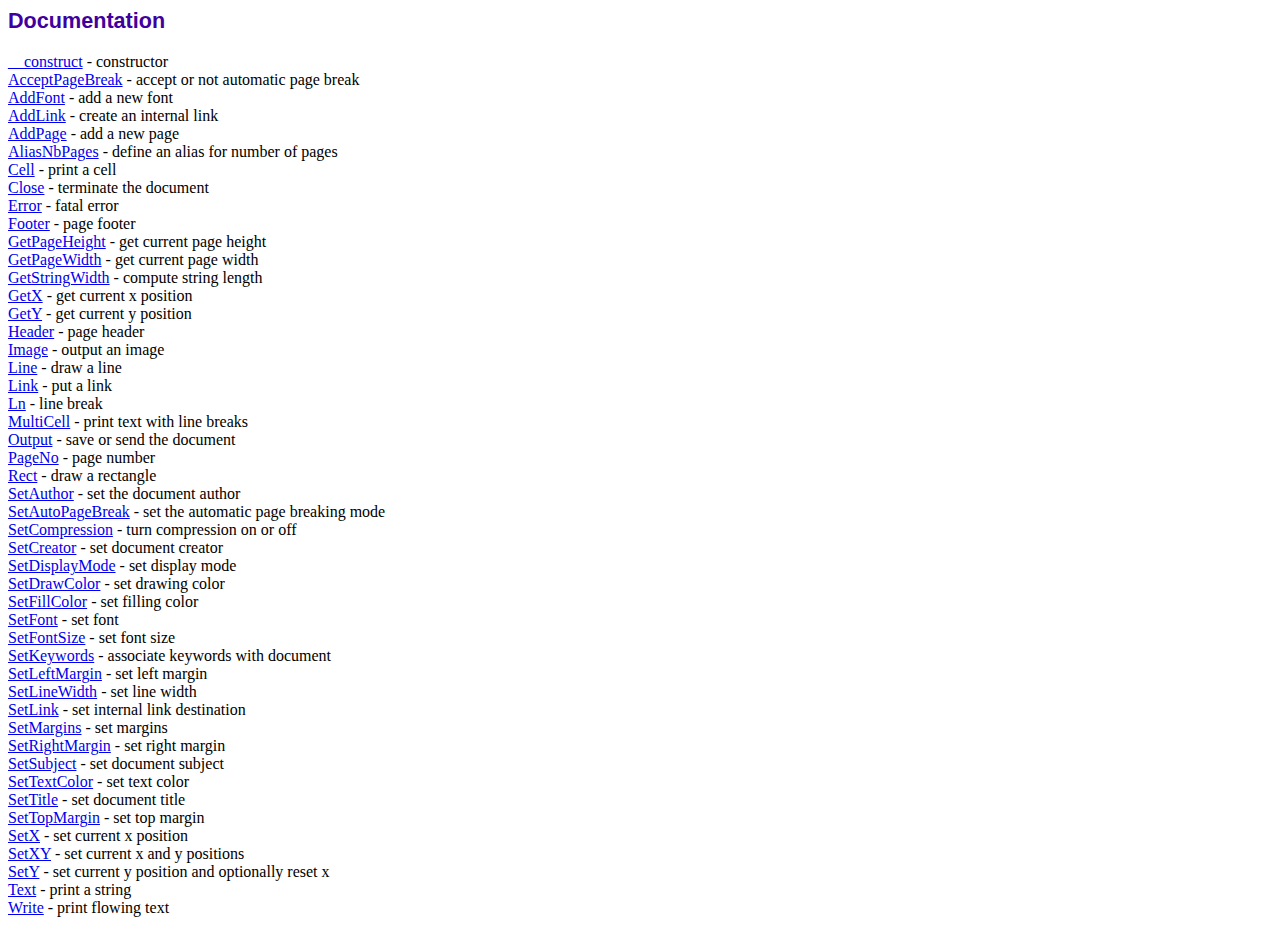
<file: fpdf/doc/index.htm>
<!DOCTYPE html PUBLIC "-//W3C//DTD HTML 4.01 Transitional//EN">
<html>
<head>
<meta http-equiv="Content-Type" content="text/html; charset=UTF-8">
<title>Documentation</title>
<link type="text/css" rel="stylesheet" href="../fpdf.css">
</head>
<body>
<h1>Documentation</h1>
<a href="__construct.htm">__construct</a> - constructor<br>
<a href="acceptpagebreak.htm">AcceptPageBreak</a> - accept or not automatic page break<br>
<a href="addfont.htm">AddFont</a> - add a new font<br>
<a href="addlink.htm">AddLink</a> - create an internal link<br>
<a href="addpage.htm">AddPage</a> - add a new page<br>
<a href="aliasnbpages.htm">AliasNbPages</a> - define an alias for number of pages<br>
<a href="cell.htm">Cell</a> - print a cell<br>
<a href="close.htm">Close</a> - terminate the document<br>
<a href="error.htm">Error</a> - fatal error<br>
<a href="footer.htm">Footer</a> - page footer<br>
<a href="getpageheight.htm">GetPageHeight</a> - get current page height<br>
<a href="getpagewidth.htm">GetPageWidth</a> - get current page width<br>
<a href="getstringwidth.htm">GetStringWidth</a> - compute string length<br>
<a href="getx.htm">GetX</a> - get current x position<br>
<a href="gety.htm">GetY</a> - get current y position<br>
<a href="header.htm">Header</a> - page header<br>
<a href="image.htm">Image</a> - output an image<br>
<a href="line.htm">Line</a> - draw a line<br>
<a href="link.htm">Link</a> - put a link<br>
<a href="ln.htm">Ln</a> - line break<br>
<a href="multicell.htm">MultiCell</a> - print text with line breaks<br>
<a href="output.htm">Output</a> - save or send the document<br>
<a href="pageno.htm">PageNo</a> - page number<br>
<a href="rect.htm">Rect</a> - draw a rectangle<br>
<a href="setauthor.htm">SetAuthor</a> - set the document author<br>
<a href="setautopagebreak.htm">SetAutoPageBreak</a> - set the automatic page breaking mode<br>
<a href="setcompression.htm">SetCompression</a> - turn compression on or off<br>
<a href="setcreator.htm">SetCreator</a> - set document creator<br>
<a href="setdisplaymode.htm">SetDisplayMode</a> - set display mode<br>
<a href="setdrawcolor.htm">SetDrawColor</a> - set drawing color<br>
<a href="setfillcolor.htm">SetFillColor</a> - set filling color<br>
<a href="setfont.htm">SetFont</a> - set font<br>
<a href="setfontsize.htm">SetFontSize</a> - set font size<br>
<a href="setkeywords.htm">SetKeywords</a> - associate keywords with document<br>
<a href="setleftmargin.htm">SetLeftMargin</a> - set left margin<br>
<a href="setlinewidth.htm">SetLineWidth</a> - set line width<br>
<a href="setlink.htm">SetLink</a> - set internal link destination<br>
<a href="setmargins.htm">SetMargins</a> - set margins<br>
<a href="setrightmargin.htm">SetRightMargin</a> - set right margin<br>
<a href="setsubject.htm">SetSubject</a> - set document subject<br>
<a href="settextcolor.htm">SetTextColor</a> - set text color<br>
<a href="settitle.htm">SetTitle</a> - set document title<br>
<a href="settopmargin.htm">SetTopMargin</a> - set top margin<br>
<a href="setx.htm">SetX</a> - set current x position<br>
<a href="setxy.htm">SetXY</a> - set current x and y positions<br>
<a href="sety.htm">SetY</a> - set current y position and optionally reset x<br>
<a href="text.htm">Text</a> - print a string<br>
<a href="write.htm">Write</a> - print flowing text<br>
</body>
</html>
</file>
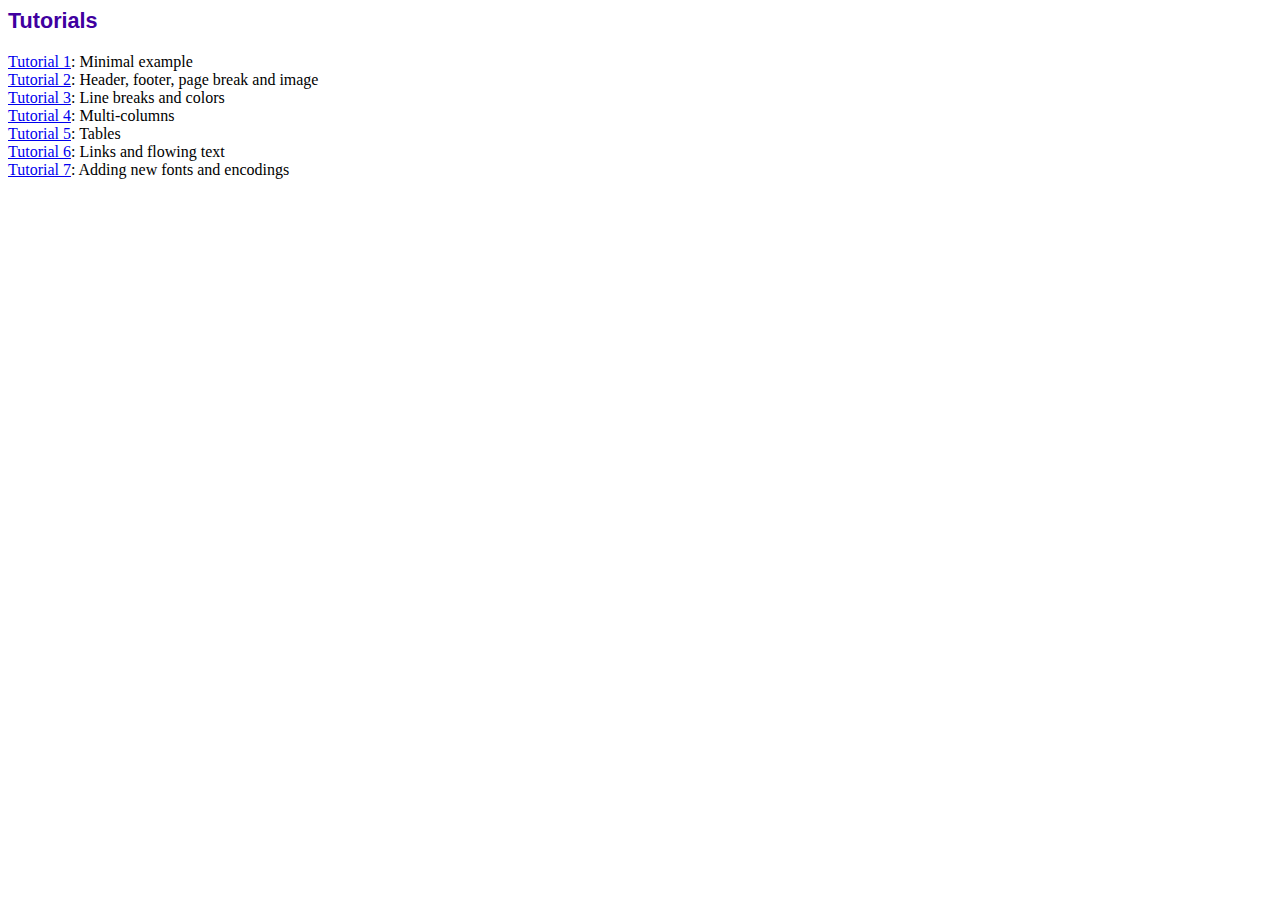
<file: fpdf/tutorial/index.htm>
<!DOCTYPE html PUBLIC "-//W3C//DTD HTML 4.01 Transitional//EN">
<html>
<head>
<meta http-equiv="Content-Type" content="text/html; charset=UTF-8">
<title>Tutorials</title>
<link type="text/css" rel="stylesheet" href="../fpdf.css">
</head>
<body>
<h1>Tutorials</h1>
<ul style="list-style-type:none; margin-left:0; padding-left:0">
<li><a href="tuto1.htm">Tutorial 1</a>: Minimal example</li>
<li><a href="tuto2.htm">Tutorial 2</a>: Header, footer, page break and image</li>
<li><a href="tuto3.htm">Tutorial 3</a>: Line breaks and colors</li>
<li><a href="tuto4.htm">Tutorial 4</a>: Multi-columns</li>
<li><a href="tuto5.htm">Tutorial 5</a>: Tables</li>
<li><a href="tuto6.htm">Tutorial 6</a>: Links and flowing text</li>
<li><a href="tuto7.htm">Tutorial 7</a>: Adding new fonts and encodings</li>
</ul>
</body>
</html>
</file>
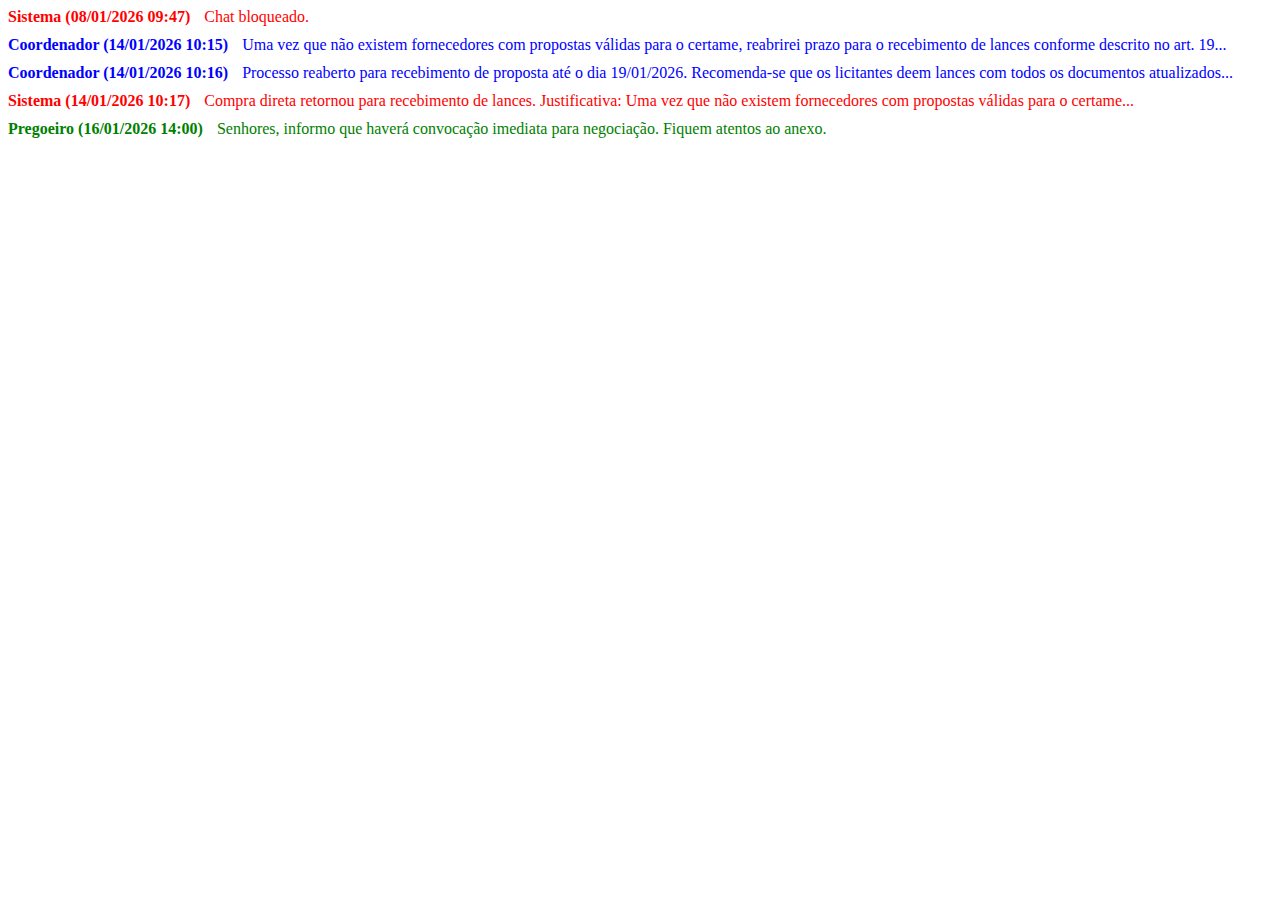
<file: pe_chat_sample.html>
<!DOCTYPE html>
<html xmlns="http://www.w3.org/1999/xhtml">

<head>
    <title>Chat - PE INTEGRADO</title>
</head>

<body>
    <form method="post" action="./chat.aspx" id="form1">
        <div id="pnlChat">
            <!-- Reconstrução baseada no Print 2 -->

            <div class="chat-row" style="color:red; margin-bottom: 10px;">
                <strong>Sistema (08/01/2026 09:47)</strong>
                <span style="margin-left:10px;">Chat bloqueado.</span>
            </div>

            <div class="chat-row" style="color:blue; margin-bottom: 10px;">
                <strong>Coordenador (14/01/2026 10:15)</strong>
                <span style="margin-left:10px;">Uma vez que não existem fornecedores com propostas válidas para o
                    certame, reabrirei prazo para o recebimento de lances conforme descrito no art. 19...</span>
            </div>

            <div class="chat-row" style="color:blue; margin-bottom: 10px;">
                <strong>Coordenador (14/01/2026 10:16)</strong>
                <span style="margin-left:10px;">Processo reaberto para recebimento de proposta até o dia 19/01/2026.
                    Recomenda-se que os licitantes deem lances com todos os documentos atualizados...</span>
            </div>

            <div class="chat-row" style="color:red; margin-bottom: 10px;">
                <strong>Sistema (14/01/2026 10:17)</strong>
                <span style="margin-left:10px;">Compra direta retornou para recebimento de lances. Justificativa: Uma
                    vez que não existem fornecedores com propostas válidas para o certame...</span>
            </div>

            <!-- Adicionando um "Teste" de mensagem nova -->
            <div class="chat-row" style="color:green; margin-bottom: 10px;">
                <strong>Pregoeiro (16/01/2026 14:00)</strong>
                <span style="margin-left:10px;">Senhores, informo que haverá convocação imediata para negociação. Fiquem
                    atentos ao anexo.</span>
            </div>

        </div>
    </form>
</body>

</html>
</file>
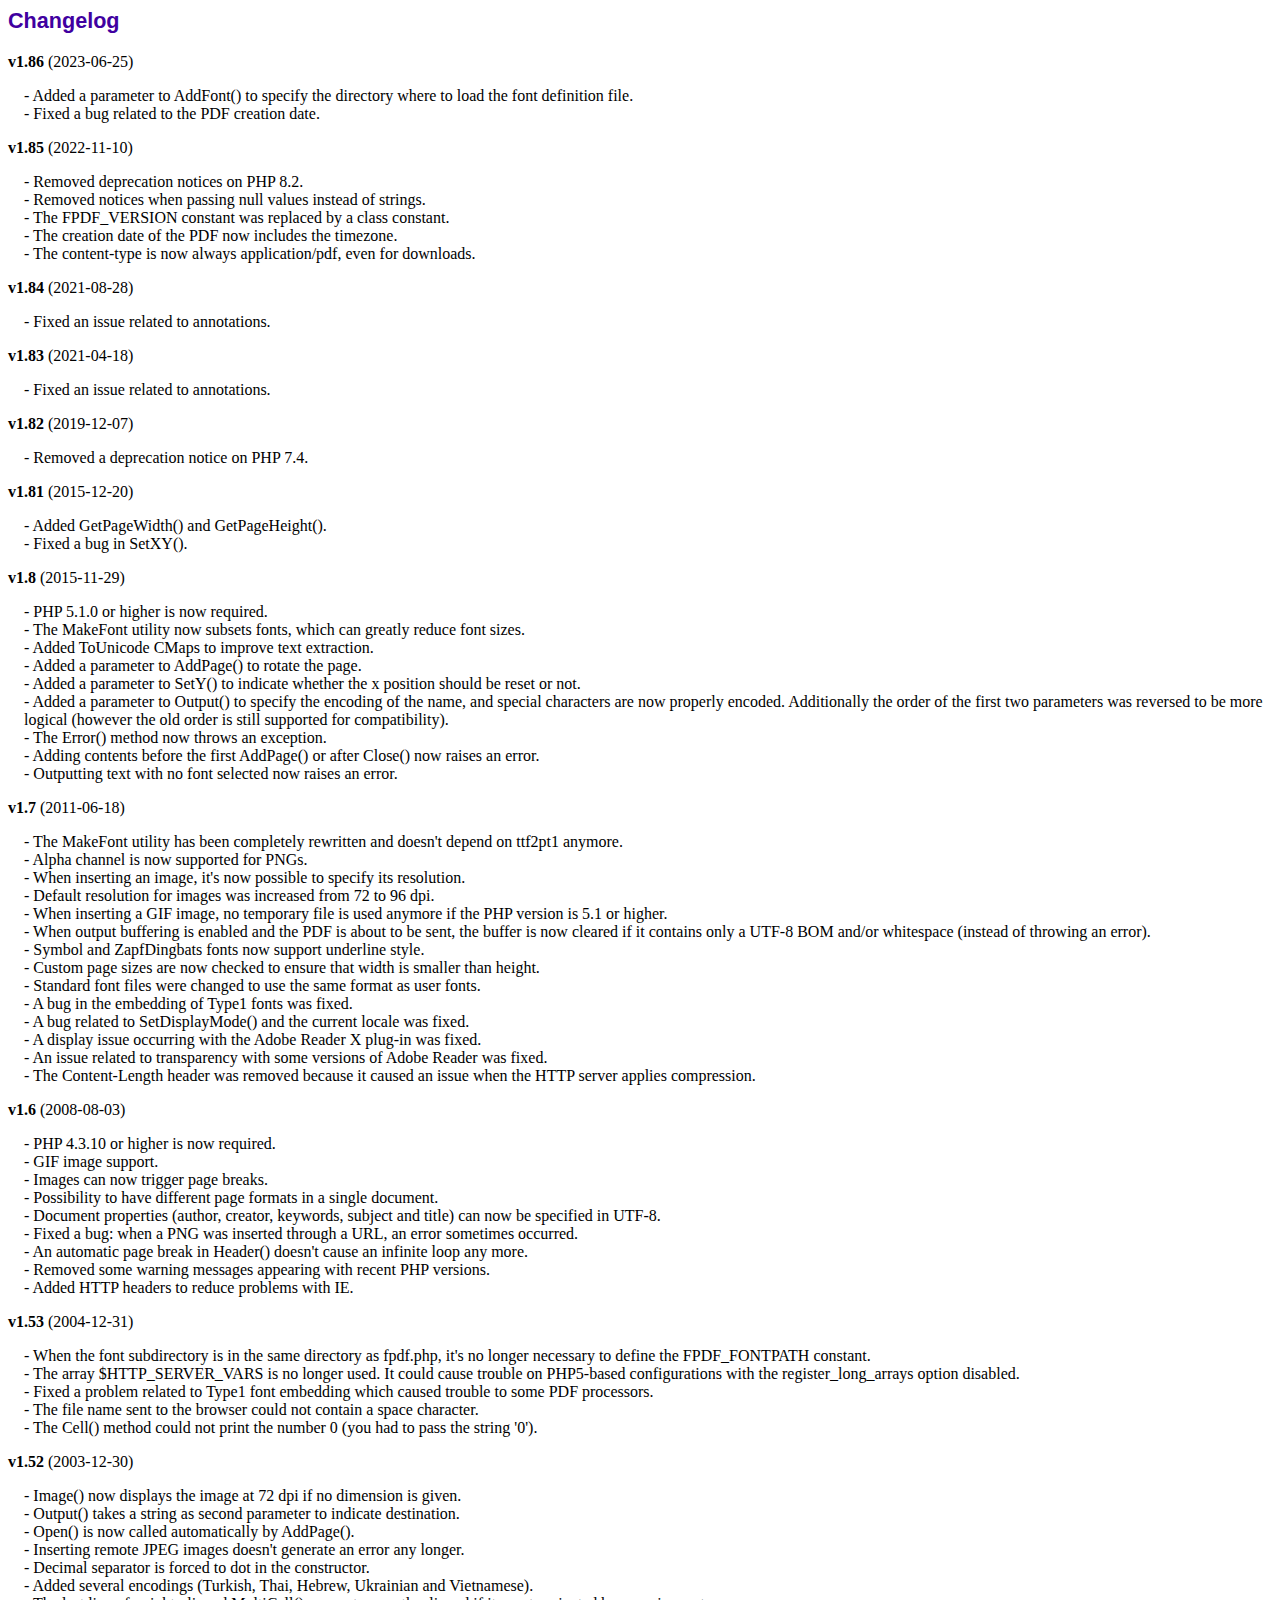
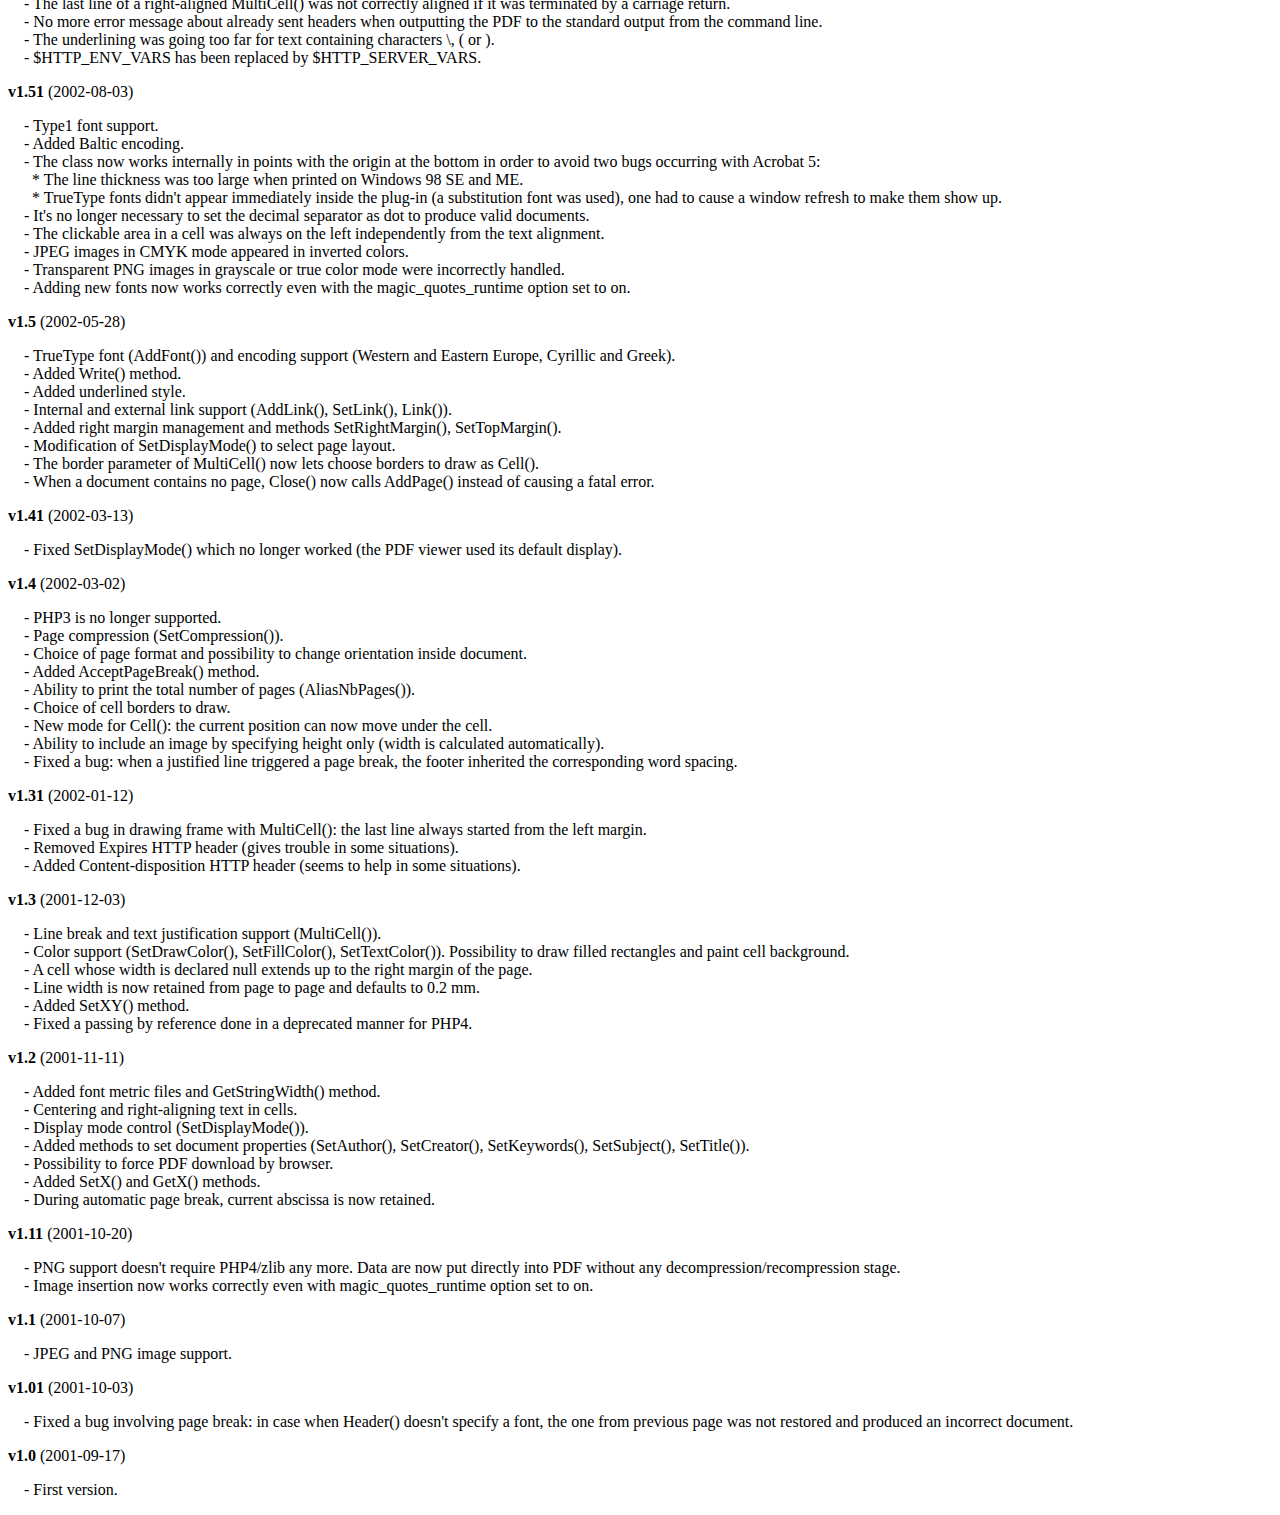
<file: fpdf/changelog.htm>
<!DOCTYPE html PUBLIC "-//W3C//DTD HTML 4.01 Transitional//EN">
<html>
<head>
<meta http-equiv="Content-Type" content="text/html; charset=UTF-8">
<title>Changelog</title>
<link type="text/css" rel="stylesheet" href="fpdf.css">
<style type="text/css">
dd {margin:1em 0 1em 1em}
</style>
</head>
<body>
<h1>Changelog</h1>
<dl>
<dt><strong>v1.86</strong> (2023-06-25)</dt>
<dd>
- Added a parameter to AddFont() to specify the directory where to load the font definition file.<br>
- Fixed a bug related to the PDF creation date.<br>
</dd>
<dt><strong>v1.85</strong> (2022-11-10)</dt>
<dd>
- Removed deprecation notices on PHP 8.2.<br>
- Removed notices when passing null values instead of strings.<br>
- The FPDF_VERSION constant was replaced by a class constant.<br>
- The creation date of the PDF now includes the timezone.<br>
- The content-type is now always application/pdf, even for downloads.<br>
</dd>
<dt><strong>v1.84</strong> (2021-08-28)</dt>
<dd>
- Fixed an issue related to annotations.<br>
</dd>
<dt><strong>v1.83</strong> (2021-04-18)</dt>
<dd>
- Fixed an issue related to annotations.<br>
</dd>
<dt><strong>v1.82</strong> (2019-12-07)</dt>
<dd>
- Removed a deprecation notice on PHP 7.4.<br>
</dd>
<dt><strong>v1.81</strong> (2015-12-20)</dt>
<dd>
- Added GetPageWidth() and GetPageHeight().<br>
- Fixed a bug in SetXY().<br>
</dd>
<dt><strong>v1.8</strong> (2015-11-29)</dt>
<dd>
- PHP 5.1.0 or higher is now required.<br>
- The MakeFont utility now subsets fonts, which can greatly reduce font sizes.<br>
- Added ToUnicode CMaps to improve text extraction.<br>
- Added a parameter to AddPage() to rotate the page.<br>
- Added a parameter to SetY() to indicate whether the x position should be reset or not.<br>
- Added a parameter to Output() to specify the encoding of the name, and special characters are now properly encoded. Additionally the order of the first two parameters was reversed to be more logical (however the old order is still supported for compatibility).<br>
- The Error() method now throws an exception.<br>
- Adding contents before the first AddPage() or after Close() now raises an error.<br>
- Outputting text with no font selected now raises an error.<br>
</dd>
<dt><strong>v1.7</strong> (2011-06-18)</dt>
<dd>
- The MakeFont utility has been completely rewritten and doesn't depend on ttf2pt1 anymore.<br>
- Alpha channel is now supported for PNGs.<br>
- When inserting an image, it's now possible to specify its resolution.<br>
- Default resolution for images was increased from 72 to 96 dpi.<br>
- When inserting a GIF image, no temporary file is used anymore if the PHP version is 5.1 or higher.<br>
- When output buffering is enabled and the PDF is about to be sent, the buffer is now cleared if it contains only a UTF-8 BOM and/or whitespace (instead of throwing an error).<br>
- Symbol and ZapfDingbats fonts now support underline style.<br>
- Custom page sizes are now checked to ensure that width is smaller than height.<br>
- Standard font files were changed to use the same format as user fonts.<br>
- A bug in the embedding of Type1 fonts was fixed.<br>
- A bug related to SetDisplayMode() and the current locale was fixed.<br>
- A display issue occurring with the Adobe Reader X plug-in was fixed.<br>
- An issue related to transparency with some versions of Adobe Reader was fixed.<br>
- The Content-Length header was removed because it caused an issue when the HTTP server applies compression.<br>
</dd>
<dt><strong>v1.6</strong> (2008-08-03)</dt>
<dd>
- PHP 4.3.10 or higher is now required.<br>
- GIF image support.<br>
- Images can now trigger page breaks.<br>
- Possibility to have different page formats in a single document.<br>
- Document properties (author, creator, keywords, subject and title) can now be specified in UTF-8.<br>
- Fixed a bug: when a PNG was inserted through a URL, an error sometimes occurred.<br>
- An automatic page break in Header() doesn't cause an infinite loop any more.<br>
- Removed some warning messages appearing with recent PHP versions.<br>
- Added HTTP headers to reduce problems with IE.<br>
</dd>
<dt><strong>v1.53</strong> (2004-12-31)</dt>
<dd>
- When the font subdirectory is in the same directory as fpdf.php, it's no longer necessary to define the FPDF_FONTPATH constant.<br>
- The array $HTTP_SERVER_VARS is no longer used. It could cause trouble on PHP5-based configurations with the register_long_arrays option disabled.<br>
- Fixed a problem related to Type1 font embedding which caused trouble to some PDF processors.<br>
- The file name sent to the browser could not contain a space character.<br>
- The Cell() method could not print the number 0 (you had to pass the string '0').<br>
</dd>
<dt><strong>v1.52</strong> (2003-12-30)</dt>
<dd>
- Image() now displays the image at 72 dpi if no dimension is given.<br>
- Output() takes a string as second parameter to indicate destination.<br>
- Open() is now called automatically by AddPage().<br>
- Inserting remote JPEG images doesn't generate an error any longer.<br>
- Decimal separator is forced to dot in the constructor.<br>
- Added several encodings (Turkish, Thai, Hebrew, Ukrainian and Vietnamese).<br>
- The last line of a right-aligned MultiCell() was not correctly aligned if it was terminated by a carriage return.<br>
- No more error message about already sent headers when outputting the PDF to the standard output from the command line.<br>
- The underlining was going too far for text containing characters \, ( or ).<br>
- $HTTP_ENV_VARS has been replaced by $HTTP_SERVER_VARS.<br>
</dd>
<dt><strong>v1.51</strong> (2002-08-03)</dt>
<dd>
- Type1 font support.<br>
- Added Baltic encoding.<br>
- The class now works internally in points with the origin at the bottom in order to avoid two bugs occurring with Acrobat 5:<br>&nbsp;&nbsp;* The line thickness was too large when printed on Windows 98 SE and ME.<br>&nbsp;&nbsp;* TrueType fonts didn't appear immediately inside the plug-in (a substitution font was used), one had to cause a window refresh to make them show up.<br>
- It's no longer necessary to set the decimal separator as dot to produce valid documents.<br>
- The clickable area in a cell was always on the left independently from the text alignment.<br>
- JPEG images in CMYK mode appeared in inverted colors.<br>
- Transparent PNG images in grayscale or true color mode were incorrectly handled.<br>
- Adding new fonts now works correctly even with the magic_quotes_runtime option set to on.<br>
</dd>
<dt><strong>v1.5</strong> (2002-05-28)</dt>
<dd>
- TrueType font (AddFont()) and encoding support (Western and Eastern Europe, Cyrillic and Greek).<br>
- Added Write() method.<br>
- Added underlined style.<br>
- Internal and external link support (AddLink(), SetLink(), Link()).<br>
- Added right margin management and methods SetRightMargin(), SetTopMargin().<br>
- Modification of SetDisplayMode() to select page layout.<br>
- The border parameter of MultiCell() now lets choose borders to draw as Cell().<br>
- When a document contains no page, Close() now calls AddPage() instead of causing a fatal error.<br>
</dd>
<dt><strong>v1.41</strong> (2002-03-13)</dt>
<dd>
- Fixed SetDisplayMode() which no longer worked (the PDF viewer used its default display).<br>
</dd>
<dt><strong>v1.4</strong> (2002-03-02)</dt>
<dd>
- PHP3 is no longer supported.<br>
- Page compression (SetCompression()).<br>
- Choice of page format and possibility to change orientation inside document.<br>
- Added AcceptPageBreak() method.<br>
- Ability to print the total number of pages (AliasNbPages()).<br>
- Choice of cell borders to draw.<br>
- New mode for Cell(): the current position can now move under the cell.<br>
- Ability to include an image by specifying height only (width is calculated automatically).<br>
- Fixed a bug: when a justified line triggered a page break, the footer inherited the corresponding word spacing.<br>
</dd>
<dt><strong>v1.31</strong> (2002-01-12)</dt>
<dd>
- Fixed a bug in drawing frame with MultiCell(): the last line always started from the left margin.<br>
- Removed Expires HTTP header (gives trouble in some situations).<br>
- Added Content-disposition HTTP header (seems to help in some situations).<br>
</dd>
<dt><strong>v1.3</strong> (2001-12-03)</dt>
<dd>
- Line break and text justification support (MultiCell()).<br>
- Color support (SetDrawColor(), SetFillColor(), SetTextColor()). Possibility to draw filled rectangles and paint cell background.<br>
- A cell whose width is declared null extends up to the right margin of the page.<br>
- Line width is now retained from page to page and defaults to 0.2 mm.<br>
- Added SetXY() method.<br>
- Fixed a passing by reference done in a deprecated manner for PHP4.<br>
</dd>
<dt><strong>v1.2</strong> (2001-11-11)</dt>
<dd>
- Added font metric files and GetStringWidth() method.<br>
- Centering and right-aligning text in cells.<br>
- Display mode control (SetDisplayMode()).<br>
- Added methods to set document properties (SetAuthor(), SetCreator(), SetKeywords(), SetSubject(), SetTitle()).<br>
- Possibility to force PDF download by browser.<br>
- Added SetX() and GetX() methods.<br>
- During automatic page break, current abscissa is now retained.<br>
</dd>
<dt><strong>v1.11</strong> (2001-10-20)</dt>
<dd>
- PNG support doesn't require PHP4/zlib any more. Data are now put directly into PDF without any decompression/recompression stage.<br>
- Image insertion now works correctly even with magic_quotes_runtime option set to on.<br>
</dd>
<dt><strong>v1.1</strong> (2001-10-07)</dt>
<dd>
- JPEG and PNG image support.<br>
</dd>
<dt><strong>v1.01</strong> (2001-10-03)</dt>
<dd>
- Fixed a bug involving page break: in case when Header() doesn't specify a font, the one from previous page was not restored and produced an incorrect document.<br>
</dd>
<dt><strong>v1.0</strong> (2001-09-17)</dt>
<dd>
- First version.<br>
</dd>
</dl>
</body>
</html>
</file>
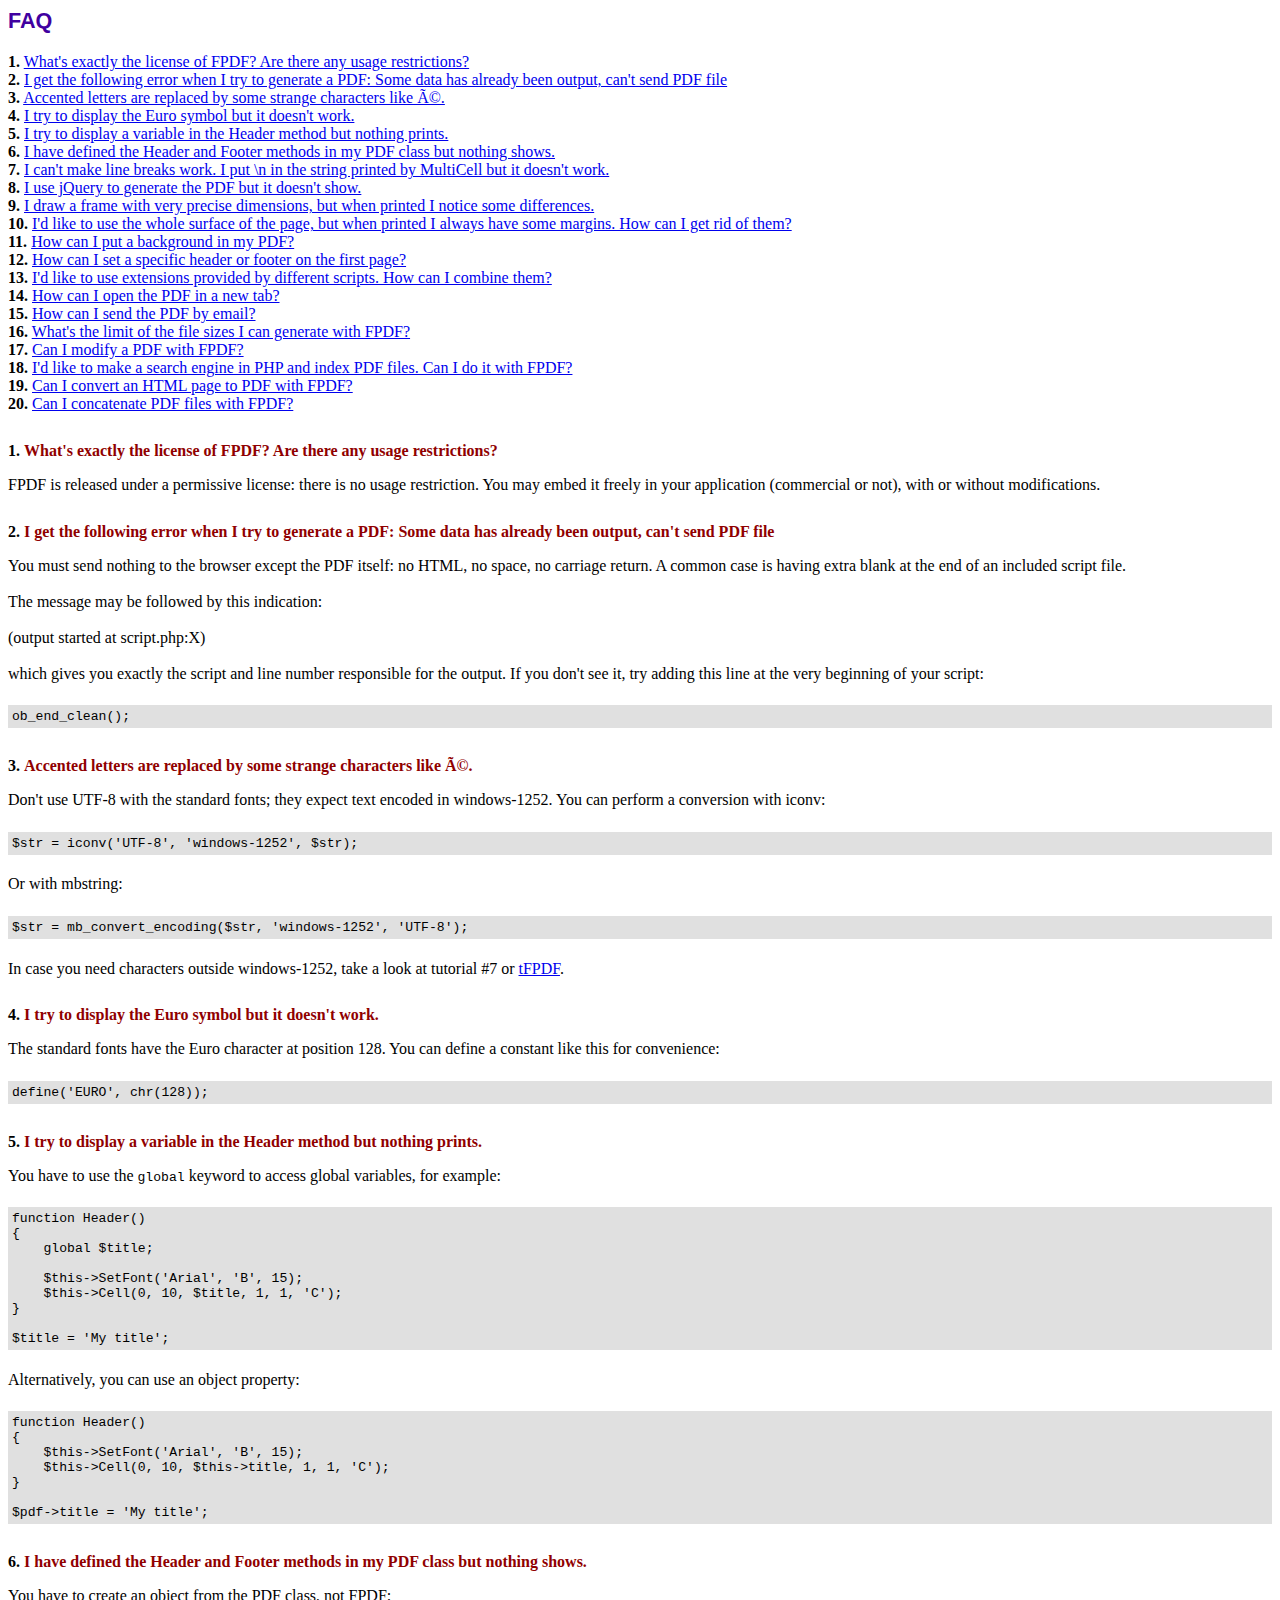
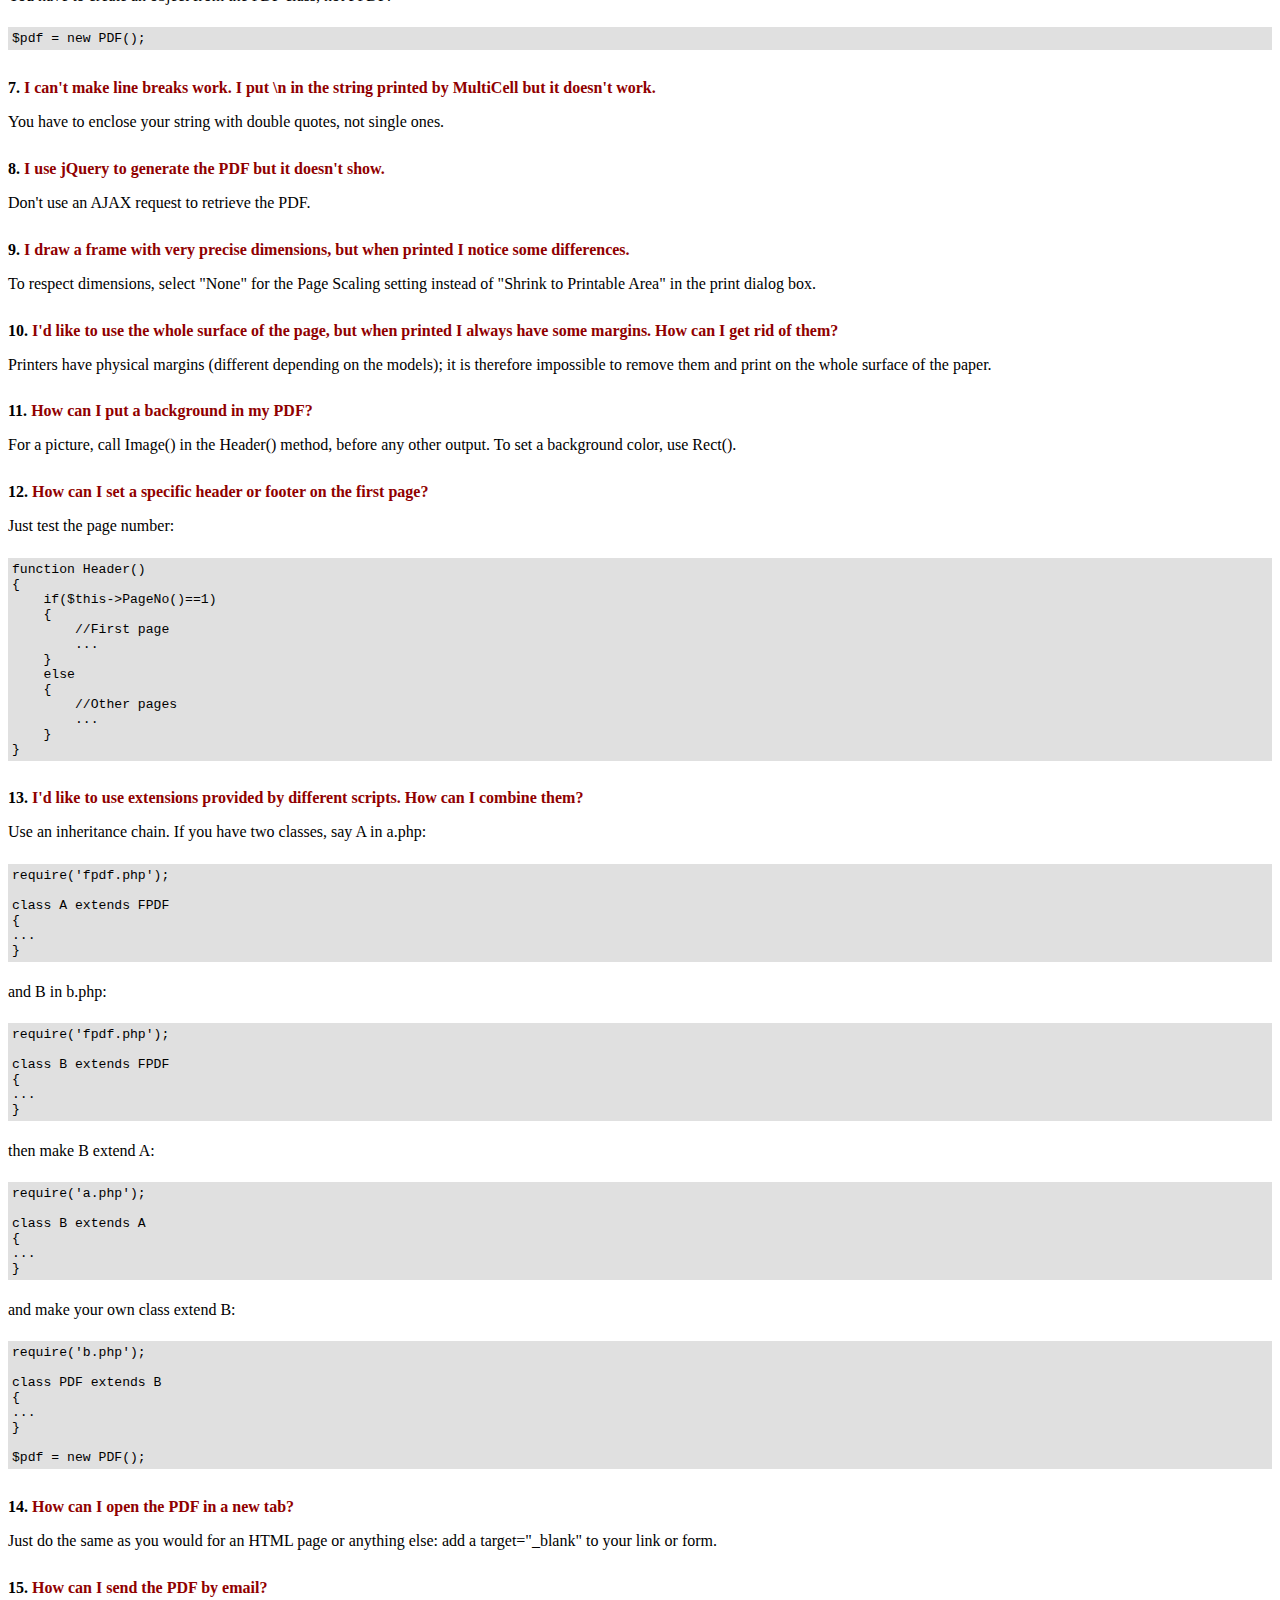
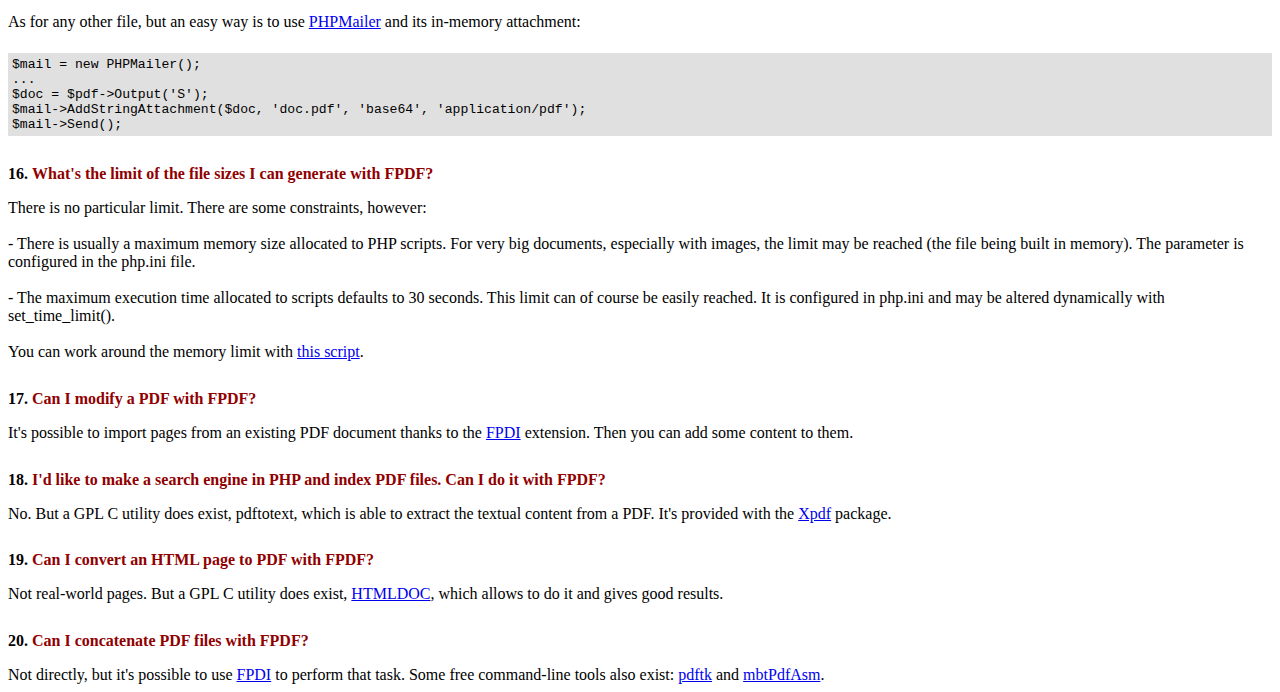
<file: fpdf/FAQ.htm>
<!DOCTYPE html PUBLIC "-//W3C//DTD HTML 4.01 Transitional//EN">
<html>
<head>
<meta http-equiv="Content-Type" content="text/html; charset=UTF-8">
<title>FAQ</title>
<link type="text/css" rel="stylesheet" href="fpdf.css">
<style type="text/css">
ul {list-style-type:none; margin:0; padding:0}
ul#answers li {margin-top:1.8em}
.question {font-weight:bold; color:#900000}
</style>
</head>
<body>
<h1>FAQ</h1>
<ul>
<li><b>1.</b> <a href='#q1'>What's exactly the license of FPDF? Are there any usage restrictions?</a></li>
<li><b>2.</b> <a href='#q2'>I get the following error when I try to generate a PDF: Some data has already been output, can't send PDF file</a></li>
<li><b>3.</b> <a href='#q3'>Accented letters are replaced by some strange characters like Ã©.</a></li>
<li><b>4.</b> <a href='#q4'>I try to display the Euro symbol but it doesn't work.</a></li>
<li><b>5.</b> <a href='#q5'>I try to display a variable in the Header method but nothing prints.</a></li>
<li><b>6.</b> <a href='#q6'>I have defined the Header and Footer methods in my PDF class but nothing shows.</a></li>
<li><b>7.</b> <a href='#q7'>I can't make line breaks work. I put \n in the string printed by MultiCell but it doesn't work.</a></li>
<li><b>8.</b> <a href='#q8'>I use jQuery to generate the PDF but it doesn't show.</a></li>
<li><b>9.</b> <a href='#q9'>I draw a frame with very precise dimensions, but when printed I notice some differences.</a></li>
<li><b>10.</b> <a href='#q10'>I'd like to use the whole surface of the page, but when printed I always have some margins. How can I get rid of them?</a></li>
<li><b>11.</b> <a href='#q11'>How can I put a background in my PDF?</a></li>
<li><b>12.</b> <a href='#q12'>How can I set a specific header or footer on the first page?</a></li>
<li><b>13.</b> <a href='#q13'>I'd like to use extensions provided by different scripts. How can I combine them?</a></li>
<li><b>14.</b> <a href='#q14'>How can I open the PDF in a new tab?</a></li>
<li><b>15.</b> <a href='#q15'>How can I send the PDF by email?</a></li>
<li><b>16.</b> <a href='#q16'>What's the limit of the file sizes I can generate with FPDF?</a></li>
<li><b>17.</b> <a href='#q17'>Can I modify a PDF with FPDF?</a></li>
<li><b>18.</b> <a href='#q18'>I'd like to make a search engine in PHP and index PDF files. Can I do it with FPDF?</a></li>
<li><b>19.</b> <a href='#q19'>Can I convert an HTML page to PDF with FPDF?</a></li>
<li><b>20.</b> <a href='#q20'>Can I concatenate PDF files with FPDF?</a></li>
</ul>

<ul id='answers'>
<li id='q1'>
<p><b>1.</b> <span class='question'>What's exactly the license of FPDF? Are there any usage restrictions?</span></p>
FPDF is released under a permissive license: there is no usage restriction. You may embed it
freely in your application (commercial or not), with or without modifications.
</li>

<li id='q2'>
<p><b>2.</b> <span class='question'>I get the following error when I try to generate a PDF: Some data has already been output, can't send PDF file</span></p>
You must send nothing to the browser except the PDF itself: no HTML, no space, no carriage return. A common
case is having extra blank at the end of an included script file.<br>
<br>
The message may be followed by this indication:<br>
<br>
(output started at script.php:X)<br>
<br>
which gives you exactly the script and line number responsible for the output. If you don't see it,
try adding this line at the very beginning of your script:
<div class="doc-source">
<pre><code>ob_end_clean();</code></pre>
</div>
</li>

<li id='q3'>
<p><b>3.</b> <span class='question'>Accented letters are replaced by some strange characters like Ã©.</span></p>
Don't use UTF-8 with the standard fonts; they expect text encoded in windows-1252.
You can perform a conversion with iconv:
<div class="doc-source">
<pre><code>$str = iconv('UTF-8', 'windows-1252', $str);</code></pre>
</div>
Or with mbstring:
<div class="doc-source">
<pre><code>$str = mb_convert_encoding($str, 'windows-1252', 'UTF-8');</code></pre>
</div>
In case you need characters outside windows-1252, take a look at tutorial #7 or
<a href="http://www.fpdf.org/?go=script&amp;id=92" target="_blank">tFPDF</a>.
</li>

<li id='q4'>
<p><b>4.</b> <span class='question'>I try to display the Euro symbol but it doesn't work.</span></p>
The standard fonts have the Euro character at position 128. You can define a constant like this
for convenience:
<div class="doc-source">
<pre><code>define('EURO', chr(128));</code></pre>
</div>
</li>

<li id='q5'>
<p><b>5.</b> <span class='question'>I try to display a variable in the Header method but nothing prints.</span></p>
You have to use the <code>global</code> keyword to access global variables, for example:
<div class="doc-source">
<pre><code>function Header()
{
    global $title;

    $this-&gt;SetFont('Arial', 'B', 15);
    $this-&gt;Cell(0, 10, $title, 1, 1, 'C');
}

$title = 'My title';</code></pre>
</div>
Alternatively, you can use an object property:
<div class="doc-source">
<pre><code>function Header()
{
    $this-&gt;SetFont('Arial', 'B', 15);
    $this-&gt;Cell(0, 10, $this-&gt;title, 1, 1, 'C');
}

$pdf-&gt;title = 'My title';</code></pre>
</div>
</li>

<li id='q6'>
<p><b>6.</b> <span class='question'>I have defined the Header and Footer methods in my PDF class but nothing shows.</span></p>
You have to create an object from the PDF class, not FPDF:
<div class="doc-source">
<pre><code>$pdf = new PDF();</code></pre>
</div>
</li>

<li id='q7'>
<p><b>7.</b> <span class='question'>I can't make line breaks work. I put \n in the string printed by MultiCell but it doesn't work.</span></p>
You have to enclose your string with double quotes, not single ones.
</li>

<li id='q8'>
<p><b>8.</b> <span class='question'>I use jQuery to generate the PDF but it doesn't show.</span></p>
Don't use an AJAX request to retrieve the PDF.
</li>

<li id='q9'>
<p><b>9.</b> <span class='question'>I draw a frame with very precise dimensions, but when printed I notice some differences.</span></p>
To respect dimensions, select "None" for the Page Scaling setting instead of "Shrink to Printable Area" in the print dialog box.
</li>

<li id='q10'>
<p><b>10.</b> <span class='question'>I'd like to use the whole surface of the page, but when printed I always have some margins. How can I get rid of them?</span></p>
Printers have physical margins (different depending on the models); it is therefore impossible to remove
them and print on the whole surface of the paper.
</li>

<li id='q11'>
<p><b>11.</b> <span class='question'>How can I put a background in my PDF?</span></p>
For a picture, call Image() in the Header() method, before any other output. To set a background color, use Rect().
</li>

<li id='q12'>
<p><b>12.</b> <span class='question'>How can I set a specific header or footer on the first page?</span></p>
Just test the page number:
<div class="doc-source">
<pre><code>function Header()
{
    if($this-&gt;PageNo()==1)
    {
        //First page
        ...
    }
    else
    {
        //Other pages
        ...
    }
}</code></pre>
</div>
</li>

<li id='q13'>
<p><b>13.</b> <span class='question'>I'd like to use extensions provided by different scripts. How can I combine them?</span></p>
Use an inheritance chain. If you have two classes, say A in a.php:
<div class="doc-source">
<pre><code>require('fpdf.php');

class A extends FPDF
{
...
}</code></pre>
</div>
and B in b.php:
<div class="doc-source">
<pre><code>require('fpdf.php');

class B extends FPDF
{
...
}</code></pre>
</div>
then make B extend A:
<div class="doc-source">
<pre><code>require('a.php');

class B extends A
{
...
}</code></pre>
</div>
and make your own class extend B:
<div class="doc-source">
<pre><code>require('b.php');

class PDF extends B
{
...
}

$pdf = new PDF();</code></pre>
</div>
</li>

<li id='q14'>
<p><b>14.</b> <span class='question'>How can I open the PDF in a new tab?</span></p>
Just do the same as you would for an HTML page or anything else: add a target="_blank" to your link or form.
</li>

<li id='q15'>
<p><b>15.</b> <span class='question'>How can I send the PDF by email?</span></p>
As for any other file, but an easy way is to use <a href="https://github.com/PHPMailer/PHPMailer" target="_blank">PHPMailer</a> and
its in-memory attachment:
<div class="doc-source">
<pre><code>$mail = new PHPMailer();
...
$doc = $pdf-&gt;Output('S');
$mail-&gt;AddStringAttachment($doc, 'doc.pdf', 'base64', 'application/pdf');
$mail-&gt;Send();</code></pre>
</div>
</li>

<li id='q16'>
<p><b>16.</b> <span class='question'>What's the limit of the file sizes I can generate with FPDF?</span></p>
There is no particular limit. There are some constraints, however:
<br>
<br>
- There is usually a maximum memory size allocated to PHP scripts. For very big documents,
especially with images, the limit may be reached (the file being built in memory). The
parameter is configured in the php.ini file.
<br>
<br>
- The maximum execution time allocated to scripts defaults to 30 seconds. This limit can of course
be easily reached. It is configured in php.ini and may be altered dynamically with set_time_limit().
<br>
<br>
You can work around the memory limit with <a href="http://www.fpdf.org/?go=script&amp;id=76" target="_blank">this script</a>.
</li>

<li id='q17'>
<p><b>17.</b> <span class='question'>Can I modify a PDF with FPDF?</span></p>
It's possible to import pages from an existing PDF document thanks to the
<a href="https://www.setasign.com/products/fpdi/about/" target="_blank">FPDI</a> extension.
Then you can add some content to them.
</li>

<li id='q18'>
<p><b>18.</b> <span class='question'>I'd like to make a search engine in PHP and index PDF files. Can I do it with FPDF?</span></p>
No. But a GPL C utility does exist, pdftotext, which is able to extract the textual content from a PDF.
It's provided with the <a href="https://www.xpdfreader.com" target="_blank">Xpdf</a> package.
</li>

<li id='q19'>
<p><b>19.</b> <span class='question'>Can I convert an HTML page to PDF with FPDF?</span></p>
Not real-world pages. But a GPL C utility does exist, <a href="https://www.msweet.org/htmldoc/" target="_blank">HTMLDOC</a>,
which allows to do it and gives good results.
</li>

<li id='q20'>
<p><b>20.</b> <span class='question'>Can I concatenate PDF files with FPDF?</span></p>
Not directly, but it's possible to use <a href="https://www.setasign.com/products/fpdi/demos/concatenate-fake/" target="_blank">FPDI</a>
to perform that task. Some free command-line tools also exist:
<a href="https://www.pdflabs.com/tools/pdftk-the-pdf-toolkit/" target="_blank">pdftk</a> and
<a href="http://thierry.schmit.free.fr/spip/spip.php?article15" target="_blank">mbtPdfAsm</a>.
</li>
</ul>
</body>
</html>
</file>
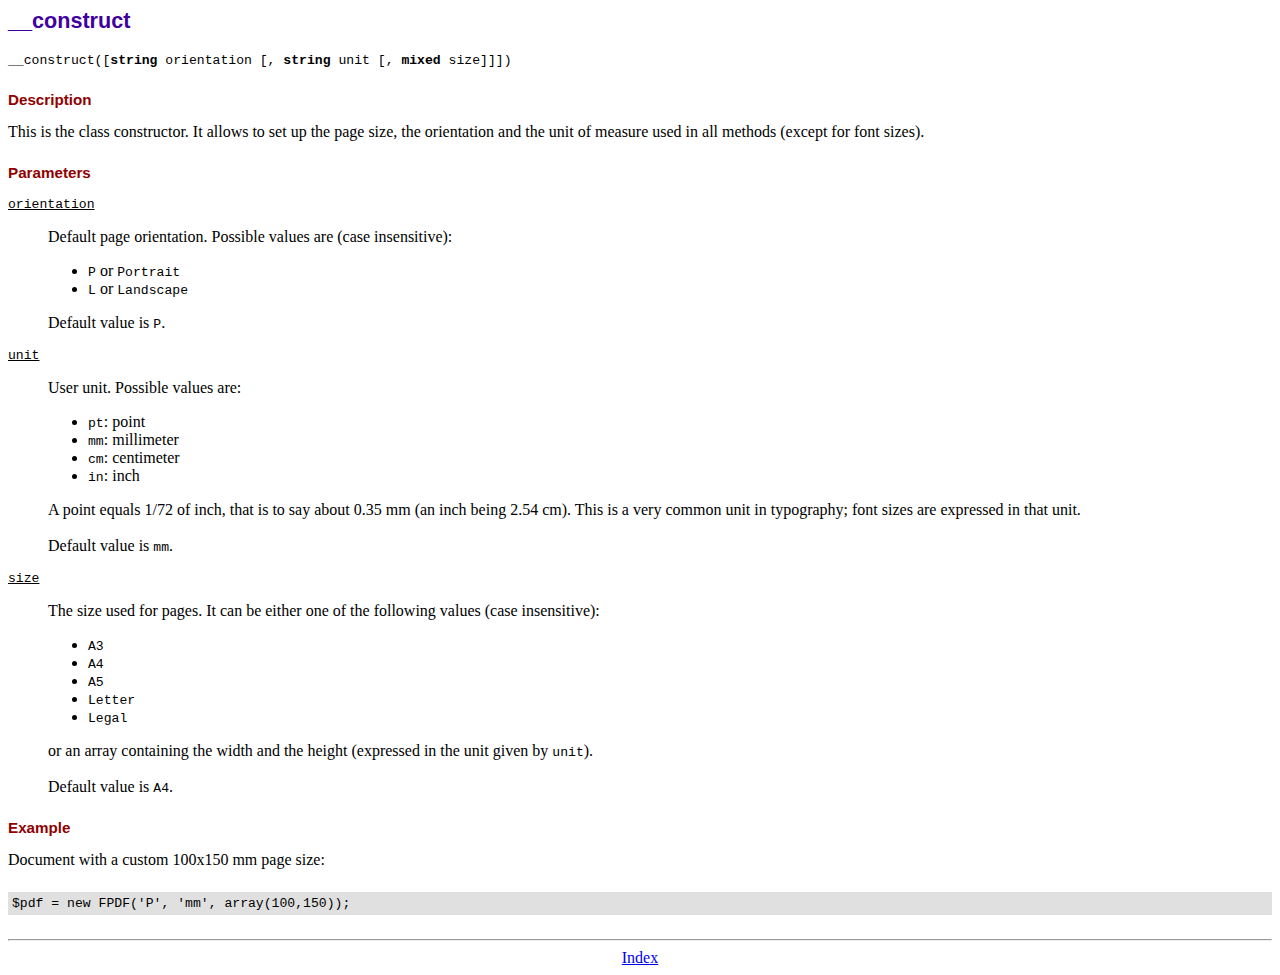
<file: fpdf/doc/__construct.htm>
<!DOCTYPE html PUBLIC "-//W3C//DTD HTML 4.01 Transitional//EN">
<html>
<head>
<meta http-equiv="Content-Type" content="text/html; charset=UTF-8">
<title>__construct</title>
<link type="text/css" rel="stylesheet" href="../fpdf.css">
</head>
<body>
<h1>__construct</h1>
<code>__construct([<b>string</b> orientation [, <b>string</b> unit [, <b>mixed</b> size]]])</code>
<h2>Description</h2>
This is the class constructor. It allows to set up the page size, the orientation and the
unit of measure used in all methods (except for font sizes).
<h2>Parameters</h2>
<dl class="param">
<dt><code>orientation</code></dt>
<dd>
Default page orientation. Possible values are (case insensitive):
<ul>
<li><code>P</code> or <code>Portrait</code></li>
<li><code>L</code> or <code>Landscape</code></li>
</ul>
Default value is <code>P</code>.
</dd>
<dt><code>unit</code></dt>
<dd>
User unit. Possible values are:
<ul>
<li><code>pt</code>: point</li>
<li><code>mm</code>: millimeter</li>
<li><code>cm</code>: centimeter</li>
<li><code>in</code>: inch</li>
</ul>
A point equals 1/72 of inch, that is to say about 0.35 mm (an inch being 2.54 cm). This
is a very common unit in typography; font sizes are expressed in that unit.
<br>
<br>
Default value is <code>mm</code>.
</dd>
<dt><code>size</code></dt>
<dd>
The size used for pages. It can be either one of the following values (case insensitive):
<ul>
<li><code>A3</code></li>
<li><code>A4</code></li>
<li><code>A5</code></li>
<li><code>Letter</code></li>
<li><code>Legal</code></li>
</ul>
or an array containing the width and the height (expressed in the unit given by <code>unit</code>).<br>
<br>
Default value is <code>A4</code>.
</dd>
</dl>
<h2>Example</h2>
Document with a custom 100x150 mm page size:
<div class="doc-source">
<pre><code>$pdf = new FPDF('P', 'mm', array(100,150));</code></pre>
</div>
<hr style="margin-top:1.5em">
<div style="text-align:center"><a href="index.htm">Index</a></div>
</body>
</html>
</file>
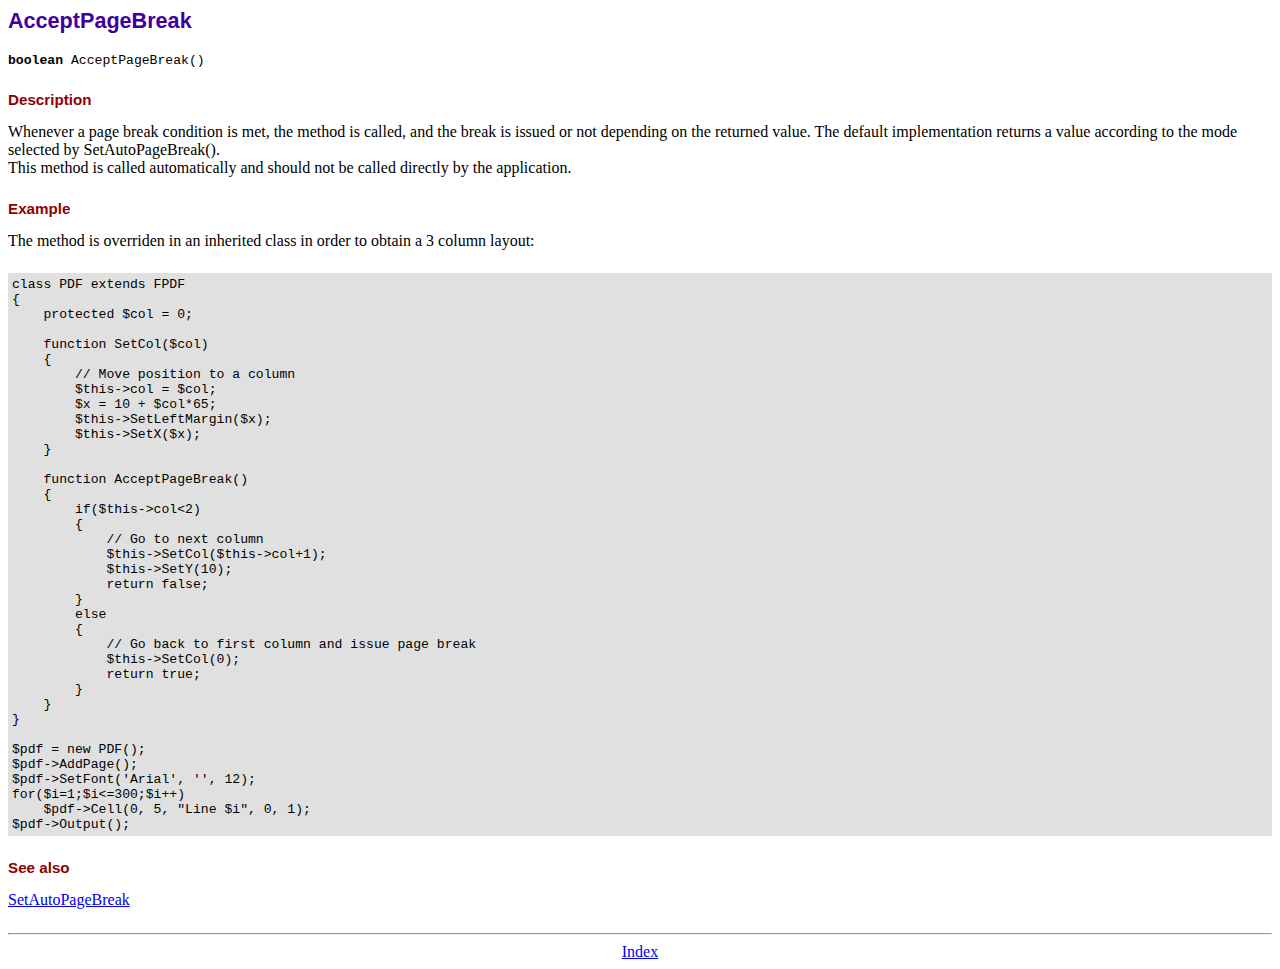
<file: fpdf/doc/acceptpagebreak.htm>
<!DOCTYPE html PUBLIC "-//W3C//DTD HTML 4.01 Transitional//EN">
<html>
<head>
<meta http-equiv="Content-Type" content="text/html; charset=UTF-8">
<title>AcceptPageBreak</title>
<link type="text/css" rel="stylesheet" href="../fpdf.css">
</head>
<body>
<h1>AcceptPageBreak</h1>
<code><b>boolean</b> AcceptPageBreak()</code>
<h2>Description</h2>
Whenever a page break condition is met, the method is called, and the break is issued or not
depending on the returned value. The default implementation returns a value according to the
mode selected by SetAutoPageBreak().
<br>
This method is called automatically and should not be called directly by the application.
<h2>Example</h2>
The method is overriden in an inherited class in order to obtain a 3 column layout:
<div class="doc-source">
<pre><code>class PDF extends FPDF
{
    protected $col = 0;

    function SetCol($col)
    {
        // Move position to a column
        $this-&gt;col = $col;
        $x = 10 + $col*65;
        $this-&gt;SetLeftMargin($x);
        $this-&gt;SetX($x);
    }

    function AcceptPageBreak()
    {
        if($this-&gt;col&lt;2)
        {
            // Go to next column
            $this-&gt;SetCol($this-&gt;col+1);
            $this-&gt;SetY(10);
            return false;
        }
        else
        {
            // Go back to first column and issue page break
            $this-&gt;SetCol(0);
            return true;
        }
    }
}

$pdf = new PDF();
$pdf-&gt;AddPage();
$pdf-&gt;SetFont('Arial', '', 12);
for($i=1;$i&lt;=300;$i++)
    $pdf-&gt;Cell(0, 5, "Line $i", 0, 1);
$pdf-&gt;Output();</code></pre>
</div>
<h2>See also</h2>
<a href="setautopagebreak.htm">SetAutoPageBreak</a>
<hr style="margin-top:1.5em">
<div style="text-align:center"><a href="index.htm">Index</a></div>
</body>
</html>
</file>
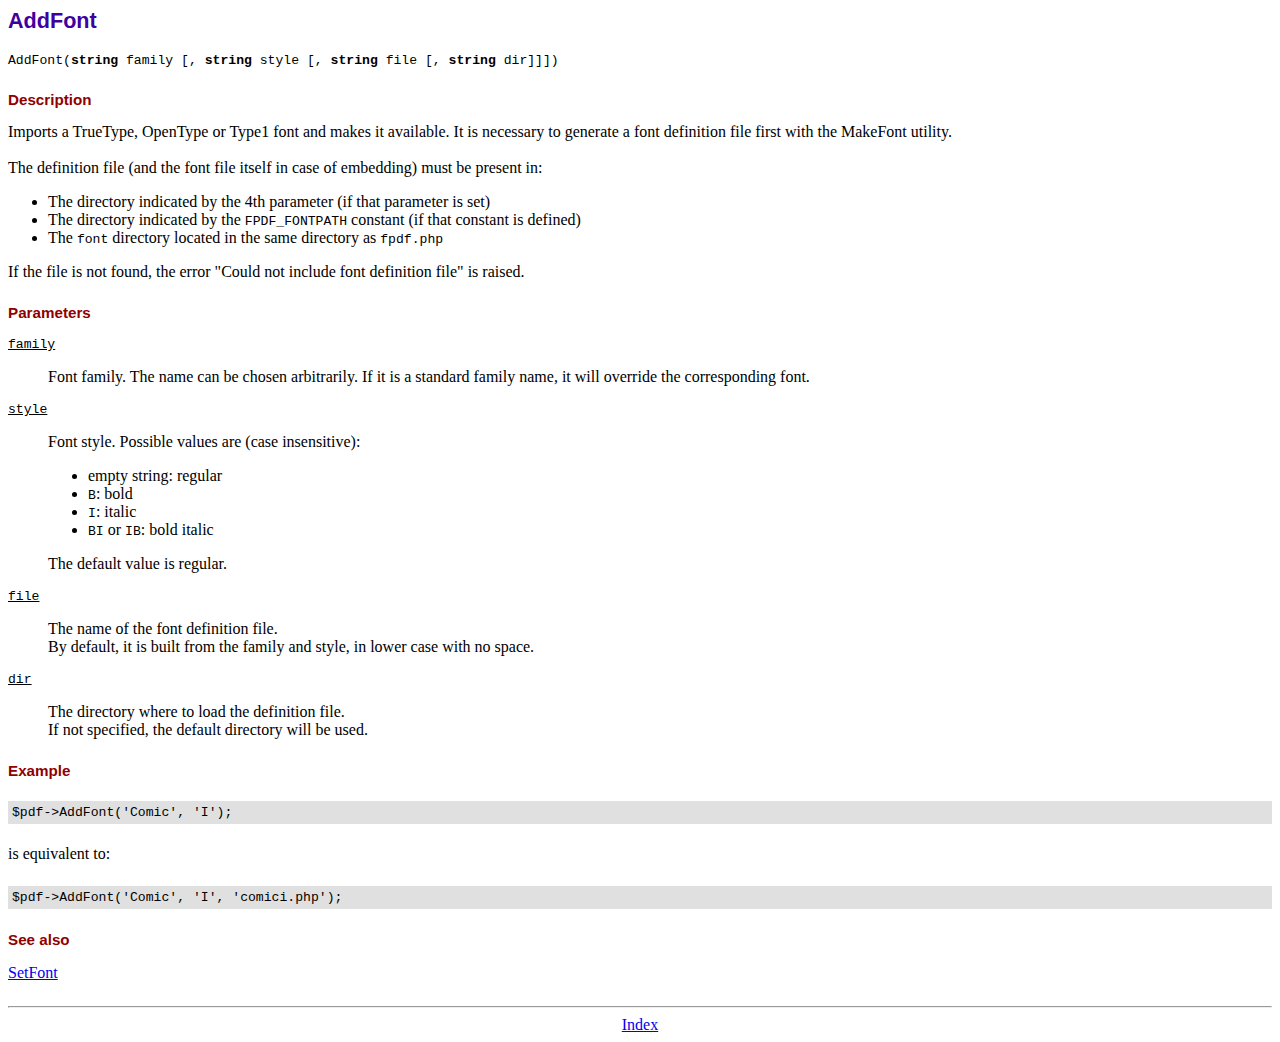
<file: fpdf/doc/addfont.htm>
<!DOCTYPE html PUBLIC "-//W3C//DTD HTML 4.01 Transitional//EN">
<html>
<head>
<meta http-equiv="Content-Type" content="text/html; charset=UTF-8">
<title>AddFont</title>
<link type="text/css" rel="stylesheet" href="../fpdf.css">
</head>
<body>
<h1>AddFont</h1>
<code>AddFont(<b>string</b> family [, <b>string</b> style [, <b>string</b> file [, <b>string</b> dir]]])</code>
<h2>Description</h2>
Imports a TrueType, OpenType or Type1 font and makes it available. It is necessary to generate a font
definition file first with the MakeFont utility.
<br>
<br>
The definition file (and the font file itself in case of embedding) must be present in:
<ul>
<li>The directory indicated by the 4th parameter (if that parameter is set)</li>
<li>The directory indicated by the <code>FPDF_FONTPATH</code> constant (if that constant is defined)</li>
<li>The <code>font</code> directory located in the same directory as <code>fpdf.php</code></li>
</ul>
If the file is not found, the error "Could not include font definition file" is raised.
<h2>Parameters</h2>
<dl class="param">
<dt><code>family</code></dt>
<dd>
Font family. The name can be chosen arbitrarily. If it is a standard family name, it will
override the corresponding font.
</dd>
<dt><code>style</code></dt>
<dd>
Font style. Possible values are (case insensitive):
<ul>
<li>empty string: regular</li>
<li><code>B</code>: bold</li>
<li><code>I</code>: italic</li>
<li><code>BI</code> or <code>IB</code>: bold italic</li>
</ul>
The default value is regular.
</dd>
<dt><code>file</code></dt>
<dd>
The name of the font definition file.
<br>
By default, it is built from the family and style, in lower case with no space.
</dd>
<dt><code>dir</code></dt>
<dd>
The directory where to load the definition file.
<br>
If not specified, the default directory will be used.
</dd>
</dl>
<h2>Example</h2>
<div class="doc-source">
<pre><code>$pdf-&gt;AddFont('Comic', 'I');</code></pre>
</div>
is equivalent to:
<div class="doc-source">
<pre><code>$pdf-&gt;AddFont('Comic', 'I', 'comici.php');</code></pre>
</div>
<h2>See also</h2>
<a href="setfont.htm">SetFont</a>
<hr style="margin-top:1.5em">
<div style="text-align:center"><a href="index.htm">Index</a></div>
</body>
</html>
</file>
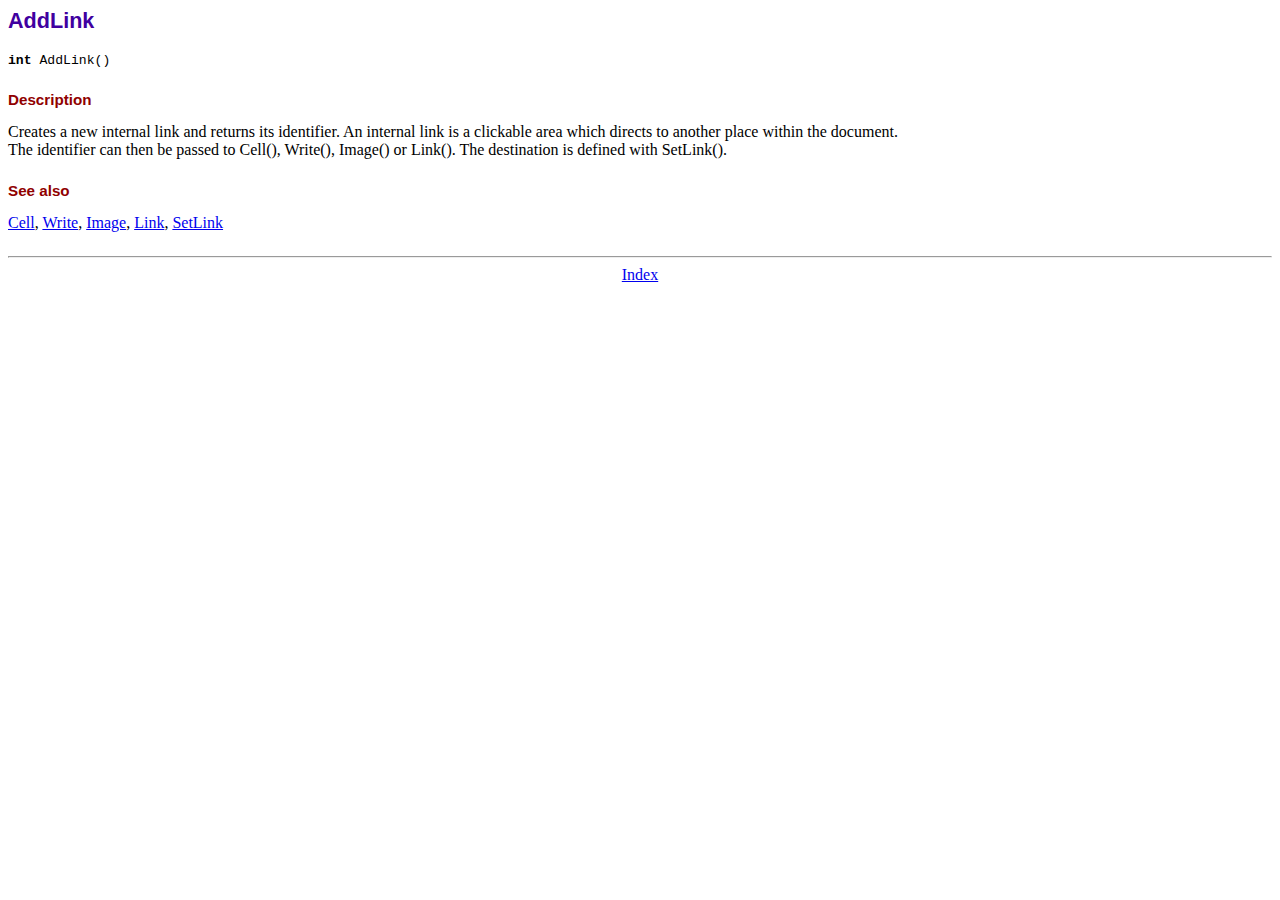
<file: fpdf/doc/addlink.htm>
<!DOCTYPE html PUBLIC "-//W3C//DTD HTML 4.01 Transitional//EN">
<html>
<head>
<meta http-equiv="Content-Type" content="text/html; charset=UTF-8">
<title>AddLink</title>
<link type="text/css" rel="stylesheet" href="../fpdf.css">
</head>
<body>
<h1>AddLink</h1>
<code><b>int</b> AddLink()</code>
<h2>Description</h2>
Creates a new internal link and returns its identifier. An internal link is a clickable area
which directs to another place within the document.
<br>
The identifier can then be passed to Cell(), Write(), Image() or Link(). The destination is
defined with SetLink().
<h2>See also</h2>
<a href="cell.htm">Cell</a>,
<a href="write.htm">Write</a>,
<a href="image.htm">Image</a>,
<a href="link.htm">Link</a>,
<a href="setlink.htm">SetLink</a>
<hr style="margin-top:1.5em">
<div style="text-align:center"><a href="index.htm">Index</a></div>
</body>
</html>
</file>
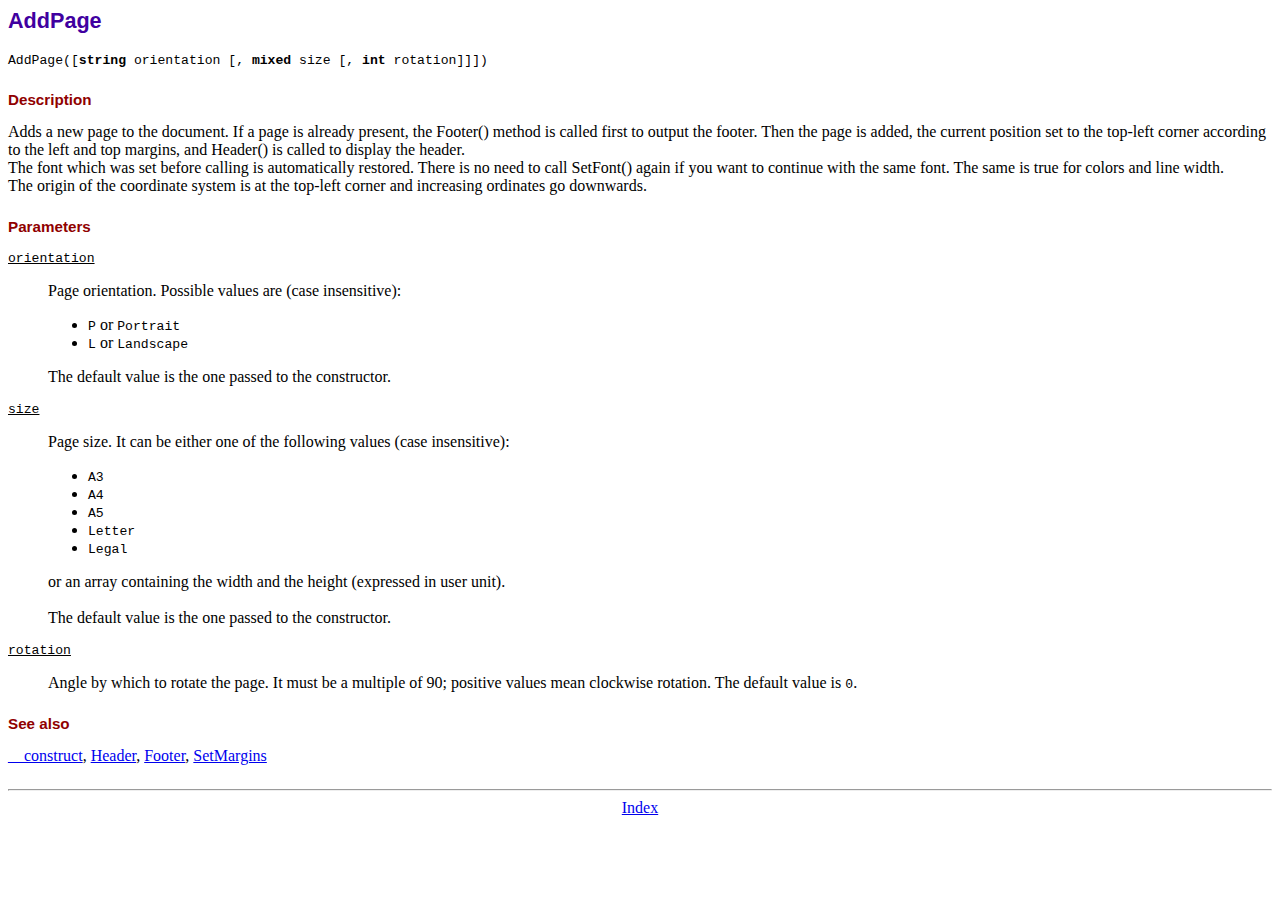
<file: fpdf/doc/addpage.htm>
<!DOCTYPE html PUBLIC "-//W3C//DTD HTML 4.01 Transitional//EN">
<html>
<head>
<meta http-equiv="Content-Type" content="text/html; charset=UTF-8">
<title>AddPage</title>
<link type="text/css" rel="stylesheet" href="../fpdf.css">
</head>
<body>
<h1>AddPage</h1>
<code>AddPage([<b>string</b> orientation [, <b>mixed</b> size [, <b>int</b> rotation]]])</code>
<h2>Description</h2>
Adds a new page to the document. If a page is already present, the Footer() method is called
first to output the footer. Then the page is added, the current position set to the top-left
corner according to the left and top margins, and Header() is called to display the header.
<br>
The font which was set before calling is automatically restored. There is no need to call
SetFont() again if you want to continue with the same font. The same is true for colors and
line width.
<br>
The origin of the coordinate system is at the top-left corner and increasing ordinates go
downwards.
<h2>Parameters</h2>
<dl class="param">
<dt><code>orientation</code></dt>
<dd>
Page orientation. Possible values are (case insensitive):
<ul>
<li><code>P</code> or <code>Portrait</code></li>
<li><code>L</code> or <code>Landscape</code></li>
</ul>
The default value is the one passed to the constructor.
</dd>
<dt><code>size</code></dt>
<dd>
Page size. It can be either one of the following values (case insensitive):
<ul>
<li><code>A3</code></li>
<li><code>A4</code></li>
<li><code>A5</code></li>
<li><code>Letter</code></li>
<li><code>Legal</code></li>
</ul>
or an array containing the width and the height (expressed in user unit).<br>
<br>
The default value is the one passed to the constructor.
</dd>
<dt><code>rotation</code></dt>
<dd>
Angle by which to rotate the page. It must be a multiple of 90; positive values
mean clockwise rotation. The default value is <code>0</code>.
</dd>
</dl>
<h2>See also</h2>
<a href="__construct.htm">__construct</a>,
<a href="header.htm">Header</a>,
<a href="footer.htm">Footer</a>,
<a href="setmargins.htm">SetMargins</a>
<hr style="margin-top:1.5em">
<div style="text-align:center"><a href="index.htm">Index</a></div>
</body>
</html>
</file>
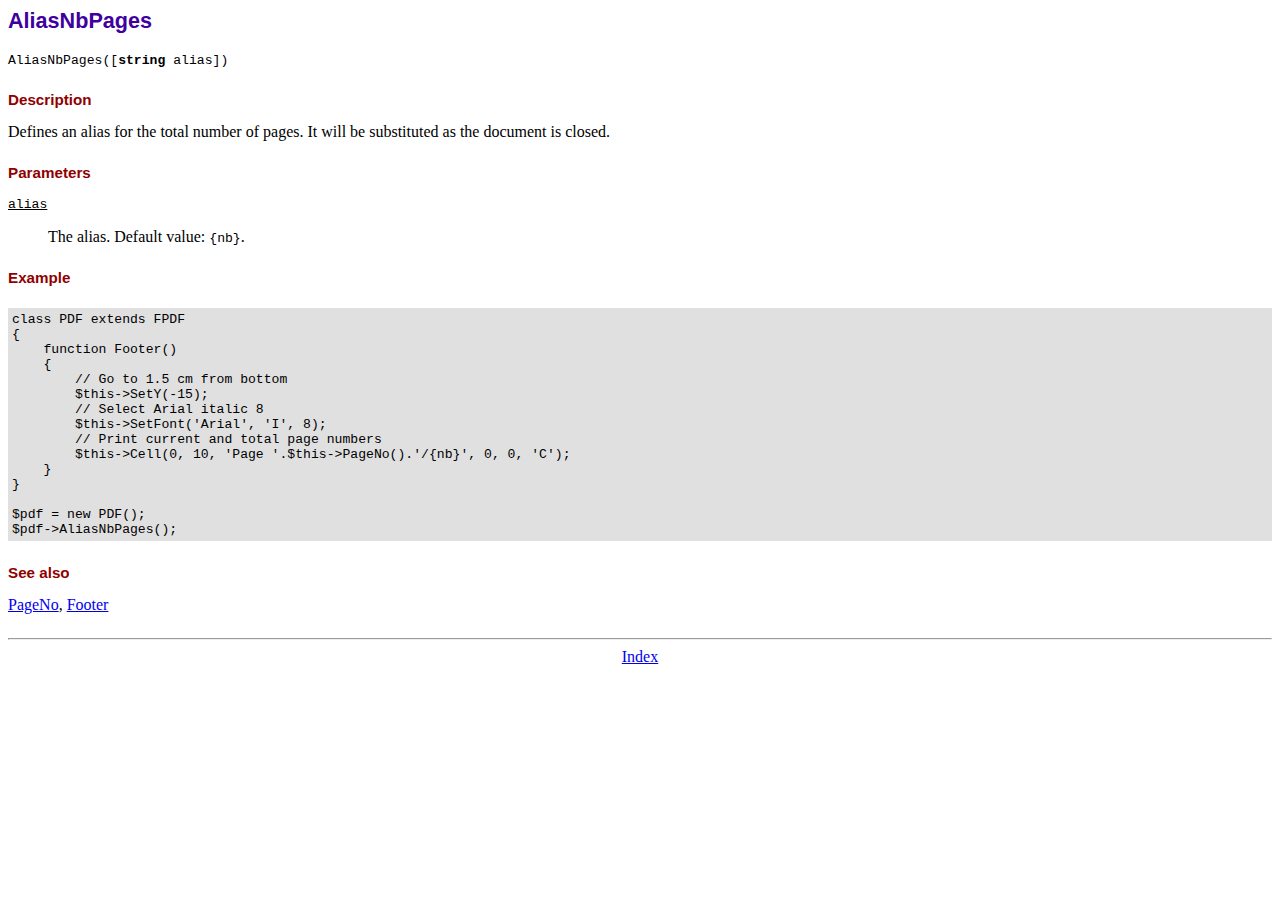
<file: fpdf/doc/aliasnbpages.htm>
<!DOCTYPE html PUBLIC "-//W3C//DTD HTML 4.01 Transitional//EN">
<html>
<head>
<meta http-equiv="Content-Type" content="text/html; charset=UTF-8">
<title>AliasNbPages</title>
<link type="text/css" rel="stylesheet" href="../fpdf.css">
</head>
<body>
<h1>AliasNbPages</h1>
<code>AliasNbPages([<b>string</b> alias])</code>
<h2>Description</h2>
Defines an alias for the total number of pages. It will be substituted as the document is
closed.
<h2>Parameters</h2>
<dl class="param">
<dt><code>alias</code></dt>
<dd>
The alias. Default value: <code>{nb}</code>.
</dd>
</dl>
<h2>Example</h2>
<div class="doc-source">
<pre><code>class PDF extends FPDF
{
    function Footer()
    {
        // Go to 1.5 cm from bottom
        $this-&gt;SetY(-15);
        // Select Arial italic 8
        $this-&gt;SetFont('Arial', 'I', 8);
        // Print current and total page numbers
        $this-&gt;Cell(0, 10, 'Page '.$this-&gt;PageNo().'/{nb}', 0, 0, 'C');
    }
}

$pdf = new PDF();
$pdf-&gt;AliasNbPages();</code></pre>
</div>
<h2>See also</h2>
<a href="pageno.htm">PageNo</a>,
<a href="footer.htm">Footer</a>
<hr style="margin-top:1.5em">
<div style="text-align:center"><a href="index.htm">Index</a></div>
</body>
</html>
</file>
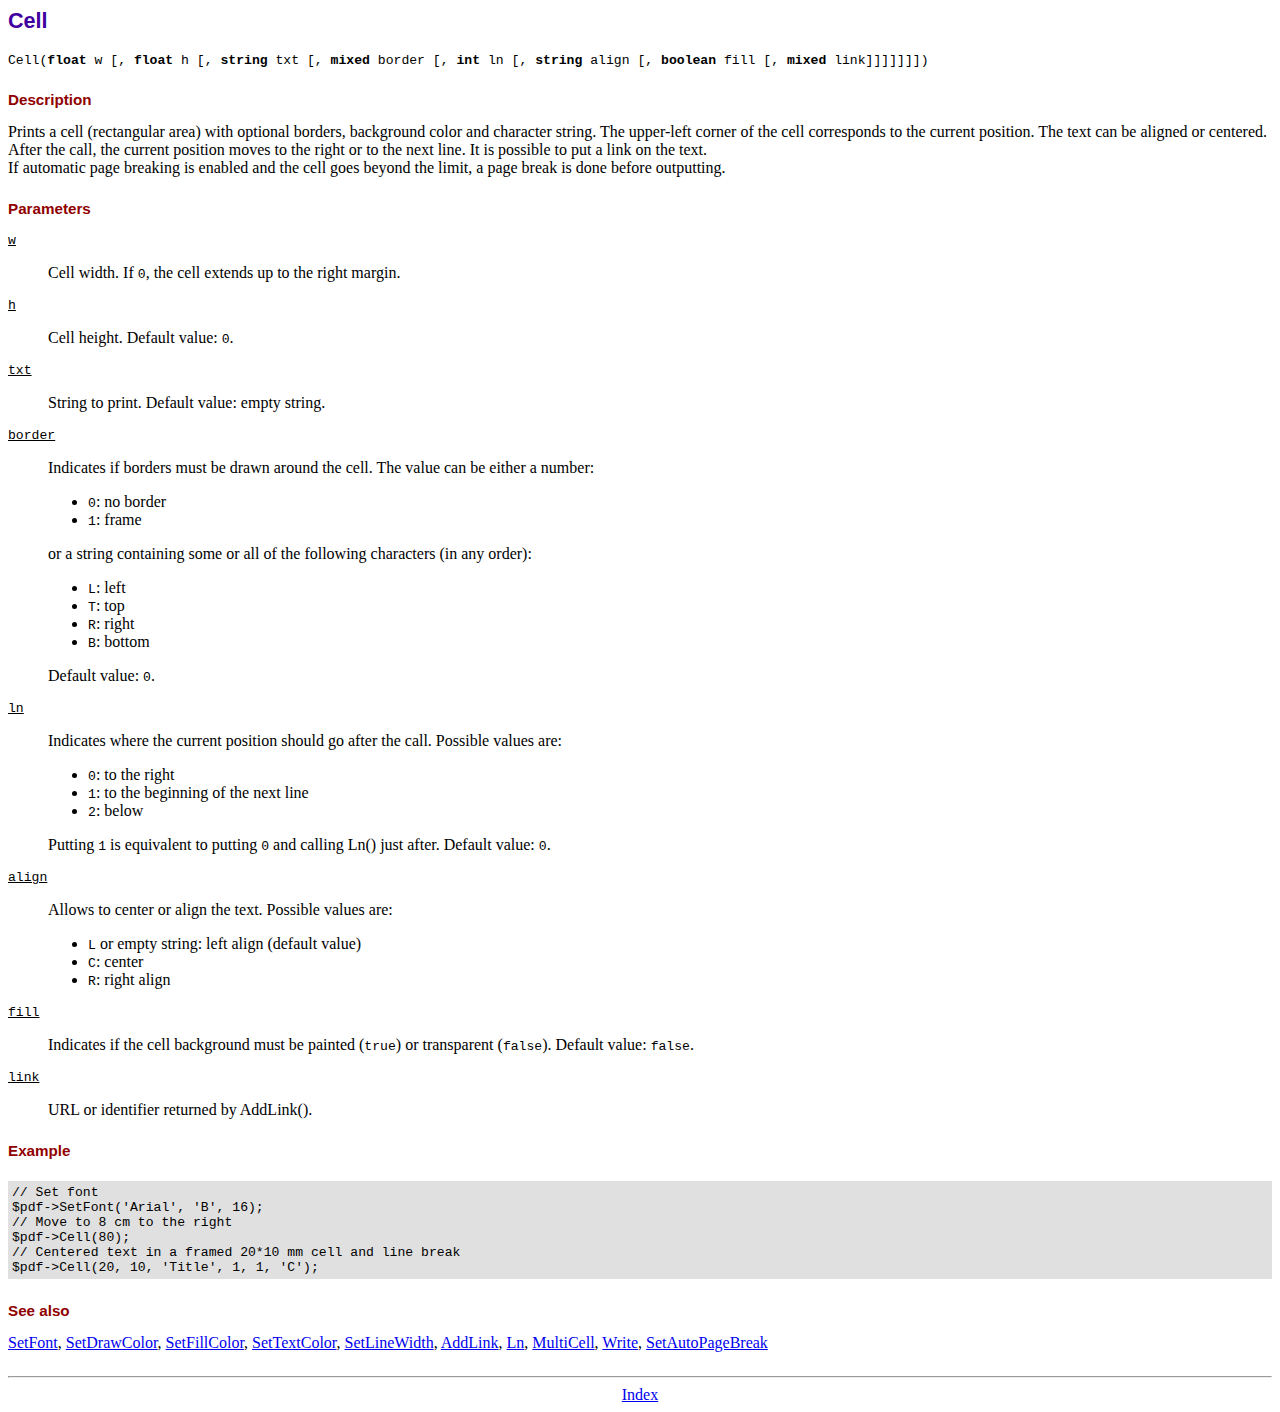
<file: fpdf/doc/cell.htm>
<!DOCTYPE html PUBLIC "-//W3C//DTD HTML 4.01 Transitional//EN">
<html>
<head>
<meta http-equiv="Content-Type" content="text/html; charset=UTF-8">
<title>Cell</title>
<link type="text/css" rel="stylesheet" href="../fpdf.css">
</head>
<body>
<h1>Cell</h1>
<code>Cell(<b>float</b> w [, <b>float</b> h [, <b>string</b> txt [, <b>mixed</b> border [, <b>int</b> ln [, <b>string</b> align [, <b>boolean</b> fill [, <b>mixed</b> link]]]]]]])</code>
<h2>Description</h2>
Prints a cell (rectangular area) with optional borders, background color and character string.
The upper-left corner of the cell corresponds to the current position. The text can be aligned
or centered. After the call, the current position moves to the right or to the next line. It is
possible to put a link on the text.
<br>
If automatic page breaking is enabled and the cell goes beyond the limit, a page break is
done before outputting.
<h2>Parameters</h2>
<dl class="param">
<dt><code>w</code></dt>
<dd>
Cell width. If <code>0</code>, the cell extends up to the right margin.
</dd>
<dt><code>h</code></dt>
<dd>
Cell height.
Default value: <code>0</code>.
</dd>
<dt><code>txt</code></dt>
<dd>
String to print.
Default value: empty string.
</dd>
<dt><code>border</code></dt>
<dd>
Indicates if borders must be drawn around the cell. The value can be either a number:
<ul>
<li><code>0</code>: no border</li>
<li><code>1</code>: frame</li>
</ul>
or a string containing some or all of the following characters (in any order):
<ul>
<li><code>L</code>: left</li>
<li><code>T</code>: top</li>
<li><code>R</code>: right</li>
<li><code>B</code>: bottom</li>
</ul>
Default value: <code>0</code>.
</dd>
<dt><code>ln</code></dt>
<dd>
Indicates where the current position should go after the call. Possible values are:
<ul>
<li><code>0</code>: to the right</li>
<li><code>1</code>: to the beginning of the next line</li>
<li><code>2</code>: below</li>
</ul>
Putting <code>1</code> is equivalent to putting <code>0</code> and calling Ln() just after.
Default value: <code>0</code>.
</dd>
<dt><code>align</code></dt>
<dd>
Allows to center or align the text. Possible values are:
<ul>
<li><code>L</code> or empty string: left align (default value)</li>
<li><code>C</code>: center</li>
<li><code>R</code>: right align</li>
</ul>
</dd>
<dt><code>fill</code></dt>
<dd>
Indicates if the cell background must be painted (<code>true</code>) or transparent (<code>false</code>).
Default value: <code>false</code>.
</dd>
<dt><code>link</code></dt>
<dd>
URL or identifier returned by AddLink().
</dd>
</dl>
<h2>Example</h2>
<div class="doc-source">
<pre><code>// Set font
$pdf-&gt;SetFont('Arial', 'B', 16);
// Move to 8 cm to the right
$pdf-&gt;Cell(80);
// Centered text in a framed 20*10 mm cell and line break
$pdf-&gt;Cell(20, 10, 'Title', 1, 1, 'C');</code></pre>
</div>
<h2>See also</h2>
<a href="setfont.htm">SetFont</a>,
<a href="setdrawcolor.htm">SetDrawColor</a>,
<a href="setfillcolor.htm">SetFillColor</a>,
<a href="settextcolor.htm">SetTextColor</a>,
<a href="setlinewidth.htm">SetLineWidth</a>,
<a href="addlink.htm">AddLink</a>,
<a href="ln.htm">Ln</a>,
<a href="multicell.htm">MultiCell</a>,
<a href="write.htm">Write</a>,
<a href="setautopagebreak.htm">SetAutoPageBreak</a>
<hr style="margin-top:1.5em">
<div style="text-align:center"><a href="index.htm">Index</a></div>
</body>
</html>
</file>
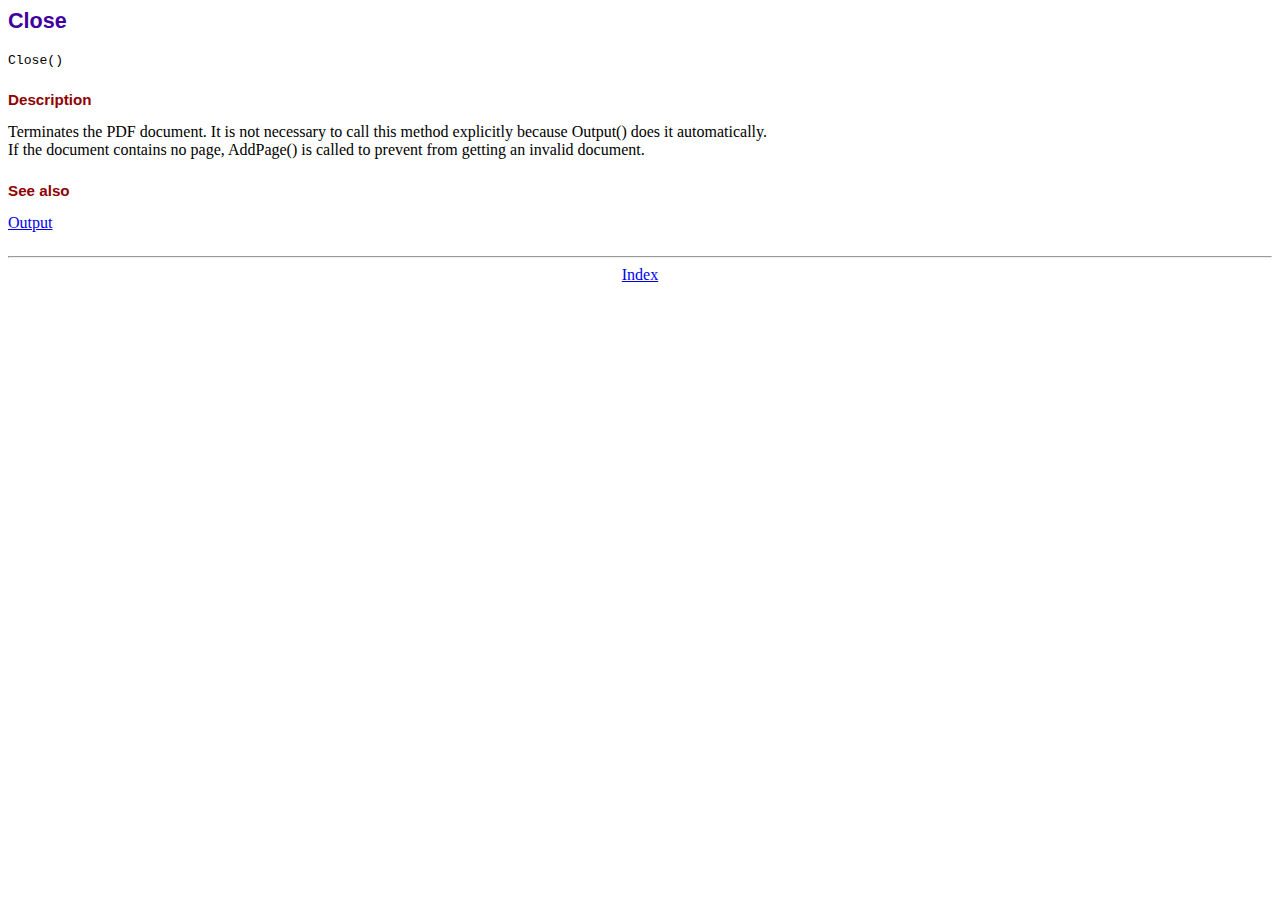
<file: fpdf/doc/close.htm>
<!DOCTYPE html PUBLIC "-//W3C//DTD HTML 4.01 Transitional//EN">
<html>
<head>
<meta http-equiv="Content-Type" content="text/html; charset=UTF-8">
<title>Close</title>
<link type="text/css" rel="stylesheet" href="../fpdf.css">
</head>
<body>
<h1>Close</h1>
<code>Close()</code>
<h2>Description</h2>
Terminates the PDF document. It is not necessary to call this method explicitly because Output()
does it automatically.
<br>
If the document contains no page, AddPage() is called to prevent from getting an invalid document.
<h2>See also</h2>
<a href="output.htm">Output</a>
<hr style="margin-top:1.5em">
<div style="text-align:center"><a href="index.htm">Index</a></div>
</body>
</html>
</file>
<file: fpdf/fpdf.css>
body {font-family:"Times New Roman",serif}
h1 {font:bold 135% Arial,sans-serif; color:#4000A0; margin-bottom:0.9em}
h2 {font:bold 95% Arial,sans-serif; color:#900000; margin-top:1.5em; margin-bottom:1em}
dl.param dt {text-decoration:underline}
dl.param dd {margin-top:1em; margin-bottom:1em}
dl.param ul {margin-top:1em; margin-bottom:1em}
tt, code, kbd {font-family:"Courier New",Courier,monospace; font-size:82%}
div.source {margin-top:1.4em; margin-bottom:1.3em}
div.source pre {display:table; border:1px solid #24246A; width:100%; margin:0em; font-family:inherit; font-size:100%}
div.source code {display:block; border:1px solid #C5C5EC; background-color:#F0F5FF; padding:6px; color:#000000}
div.doc-source {margin-top:1.4em; margin-bottom:1.3em}
div.doc-source pre {display:table; width:100%; margin:0em; font-family:inherit; font-size:100%}
div.doc-source code {display:block; background-color:#E0E0E0; padding:4px}
.kw {color:#000080; font-weight:bold}
.str {color:#CC0000}
.cmt {color:#008000}
p.demo {text-align:center; margin-top:-0.9em}
a.demo {text-decoration:none; font-weight:bold; color:#0000CC}
a.demo:link {text-decoration:none; font-weight:bold; color:#0000CC}
a.demo:hover {text-decoration:none; font-weight:bold; color:#0000FF}
a.demo:active {text-decoration:none; font-weight:bold; color:#0000FF}
</file>
